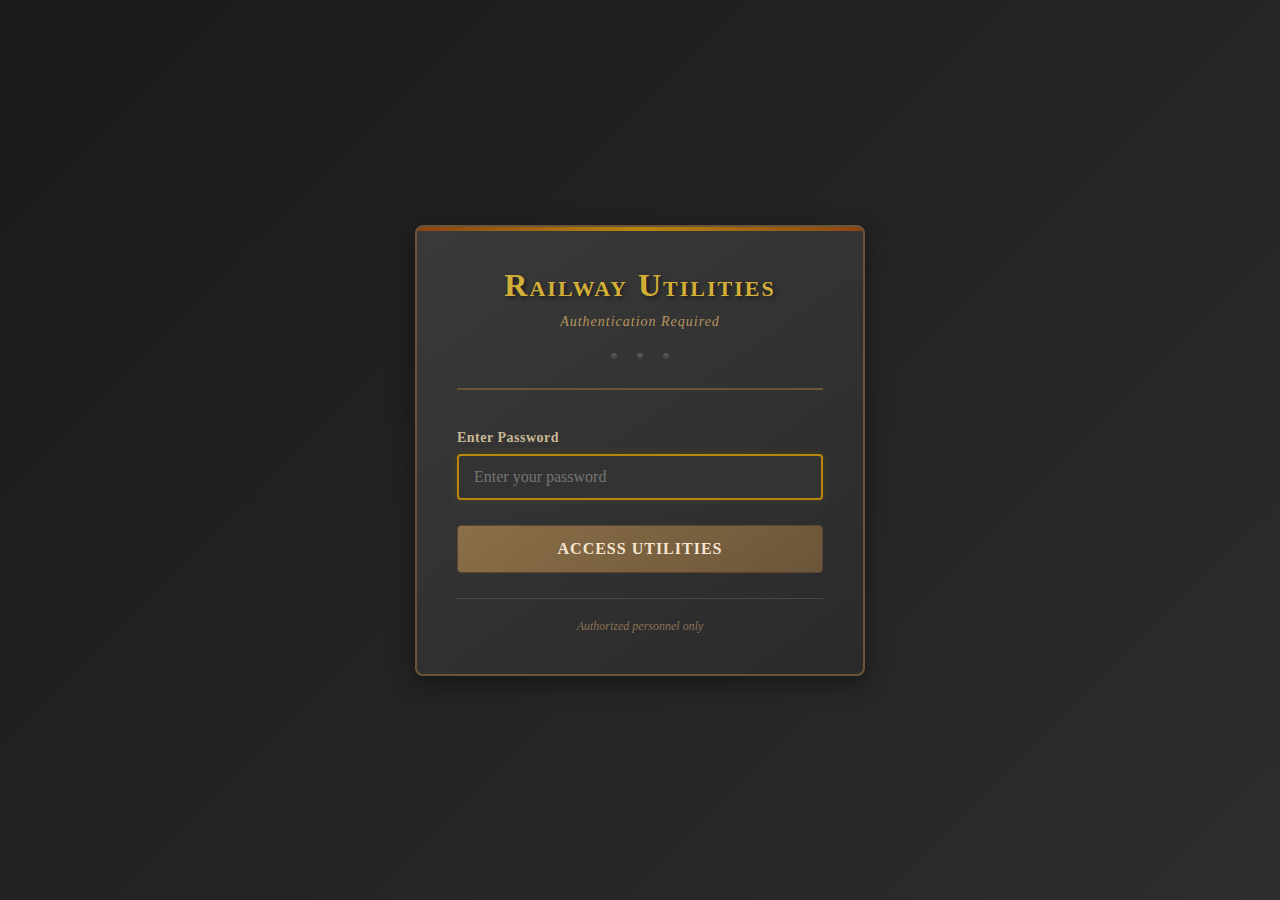
<file: index.html>
<!DOCTYPE html>
<html lang="en">
<head>
    <meta charset="UTF-8">
    <meta name="viewport" content="width=device-width, initial-scale=1.0">
    <title>Railway Engineering Utilities</title>
    <style>
        * {
            margin: 0;
            padding: 0;
            box-sizing: border-box;
        }

        body {
            font-family: 'Georgia', 'Times New Roman', serif;
            background: linear-gradient(135deg, #1a1a1a 0%, #2d2d2d 100%);
            min-height: 100vh;
            padding: 40px 20px;
            color: #e8d5b5;
        }

        .container {
            max-width: 900px;
            margin: 0 auto;
        }

        header {
            text-align: center;
            margin-bottom: 60px;
            padding-bottom: 30px;
            border-bottom: 3px solid #8b6f47;
            position: relative;
        }

        header::after {
            content: '';
            position: absolute;
            bottom: -6px;
            left: 50%;
            transform: translateX(-50%);
            width: 200px;
            height: 3px;
            background: #b8860b;
        }

        h1 {
            font-size: 48px;
            font-weight: bold;
            color: #d4af37;
            text-shadow: 2px 2px 4px rgba(0, 0, 0, 0.5);
            margin-bottom: 15px;
            letter-spacing: 2px;
            font-variant: small-caps;
        }

        .subtitle {
            font-size: 18px;
            color: #b8945f;
            font-style: italic;
            letter-spacing: 1px;
        }

        .utilities-grid {
            display: grid;
            grid-template-columns: repeat(auto-fit, minmax(300px, 1fr));
            gap: 30px;
            margin-top: 40px;
        }

        .utility-card {
            background: linear-gradient(145deg, #3a3a3a 0%, #2a2a2a 100%);
            border: 2px solid #6b5539;
            border-radius: 8px;
            padding: 30px;
            transition: all 0.3s ease;
            position: relative;
            overflow: hidden;
            box-shadow: 0 4px 15px rgba(0, 0, 0, 0.4);
        }

        .utility-card::before {
            content: '';
            position: absolute;
            top: 0;
            left: 0;
            width: 100%;
            height: 4px;
            background: linear-gradient(90deg, #8b4513 0%, #b8860b 50%, #8b4513 100%);
        }

        .utility-card:hover {
            transform: translateY(-5px);
            box-shadow: 0 8px 25px rgba(180, 134, 11, 0.3);
            border-color: #b8860b;
        }

        .utility-icon {
            font-size: 48px;
            margin-bottom: 20px;
            text-align: center;
            color: #cd853f;
        }

        .utility-title {
            font-size: 24px;
            color: #d4af37;
            margin-bottom: 15px;
            font-weight: bold;
            text-align: center;
            letter-spacing: 1px;
        }

        .utility-description {
            color: #c9b896;
            line-height: 1.6;
            margin-bottom: 25px;
            text-align: center;
            font-size: 15px;
        }

        .utility-link {
            display: block;
            text-align: center;
            padding: 12px 30px;
            background: linear-gradient(145deg, #8b6f47 0%, #6b5539 100%);
            color: #f5e6d3;
            text-decoration: none;
            border-radius: 4px;
            font-weight: bold;
            letter-spacing: 1px;
            border: 1px solid #5a4632;
            transition: all 0.3s ease;
            font-size: 14px;
            text-transform: uppercase;
        }

        .utility-link:hover {
            background: linear-gradient(145deg, #b8860b 0%, #8b6f47 100%);
            box-shadow: 0 4px 12px rgba(184, 134, 11, 0.4);
            transform: scale(1.05);
        }

        .coming-soon {
            opacity: 0.6;
            pointer-events: none;
        }

        .coming-soon .utility-link {
            background: linear-gradient(145deg, #4a4a4a 0%, #3a3a3a 100%);
            color: #888;
            cursor: not-allowed;
        }

        .badge {
            display: inline-block;
            padding: 4px 12px;
            background: #8b4513;
            color: #f5e6d3;
            border-radius: 3px;
            font-size: 11px;
            font-weight: bold;
            margin-top: 10px;
            letter-spacing: 0.5px;
            text-transform: uppercase;
        }

        .badge.coming {
            background: #555;
        }

        footer {
            margin-top: 80px;
            padding-top: 30px;
            border-top: 2px solid #6b5539;
            text-align: center;
            color: #8b7355;
            font-size: 14px;
            font-style: italic;
        }

        .decorative-line {
            height: 2px;
            background: linear-gradient(90deg, transparent 0%, #8b6f47 50%, transparent 100%);
            margin: 40px 0;
        }

        /* Rivet effect decorations */
        .rivet {
            width: 8px;
            height: 8px;
            background: radial-gradient(circle, #5a5a5a 0%, #2a2a2a 100%);
            border-radius: 50%;
            display: inline-block;
            box-shadow: inset 0 1px 2px rgba(255, 255, 255, 0.2);
            margin: 0 15px;
        }

        .rivets-container {
            text-align: center;
            margin: 20px 0;
        }

        .logout-btn {
            position: absolute;
            top: 20px;
            right: 20px;
            padding: 8px 20px;
            background: linear-gradient(145deg, #8b4513 0%, #6b4423 100%);
            color: #f5e6d3;
            text-decoration: none;
            border: 1px solid #5a4632;
            border-radius: 4px;
            font-size: 13px;
            font-weight: bold;
            letter-spacing: 1px;
            cursor: pointer;
            transition: all 0.3s ease;
            text-transform: uppercase;
        }

        .logout-btn:hover {
            background: linear-gradient(145deg, #a0522d 0%, #8b4513 100%);
            box-shadow: 0 4px 12px rgba(139, 69, 19, 0.4);
        }

        @media (max-width: 768px) {
            h1 {
                font-size: 36px;
            }

            .utilities-grid {
                grid-template-columns: 1fr;
            }

            .logout-btn {
                position: static;
                display: block;
                width: 100%;
                margin-bottom: 20px;
                text-align: center;
            }
        }
    </style>
    <!-- Authentication Script - MUST be loaded first -->
    <script src="auth.js"></script>
</head>
<body>
    <div class="container">
        <button class="logout-btn" onclick="RailwayAuth.logout()">Logout</button>
        <header>
            <h1>Railway Engineering Utilities</h1>
            <p class="subtitle">Precision Tools for the Modern Engineer</p>
            <div class="rivets-container">
                <span class="rivet"></span>
                <span class="rivet"></span>
                <span class="rivet"></span>
                <span class="rivet"></span>
                <span class="rivet"></span>
            </div>
        </header>

        <div class="utilities-grid">
            <!-- PDF Stamper Utility -->
            <div class="utility-card">
                <div class="utility-icon">📋</div>
                <h2 class="utility-title">PDF Stamper</h2>
                <p class="utility-description">
                    Apply stamps and watermarks to your PDF documents with precision.
                    Control position, opacity, and scale with our visual editor.
                </p>
                <a href="pdf-stamper.html" class="utility-link">Launch Tool</a>
                <div style="text-align: center;">
                    <span class="badge">Available</span>
                </div>
            </div>

            <!-- Voltage Drop Calculator -->
            <div class="utility-card">
                <div class="utility-icon">⚡</div>
                <h2 class="utility-title">Voltage Drop Calculator</h2>
                <p class="utility-description">
                    Calculate voltage drop in electrical systems with iterative precision.
                    Essential for railway power distribution and signal circuits.
                </p>
                <a href="calc.html" class="utility-link">Launch Tool</a>
                <div style="text-align: center;">
                    <span class="badge">Available</span>
                </div>
            </div>

            <div class="utility-card">
                <div class="utility-icon">📄</div>
                <h2 class="utility-title">PDF to TIFF Converter</h2>
                <p class="utility-description">
                    Convert and clean scanned engineering drawings for CAD.
                    Apply despeckle filters and binarization with live preview.
                </p>
                <a href="pdf-converter.html" class="utility-link">Launch Tool</a>
                <div style="text-align: center;">
                    <span class="badge">&#9888;&#65039; Available - buggy!</span>
                </div>
            </div>

            <div class="utility-card">
                <div class="utility-icon">📅</div>
                <h2 class="utility-title">Week Number Calendar</h2>
                <p class="utility-description">
                    Track railway week and period numbers with precision.
                    Navigate through years with visual calendar showing weeks and periods.
                </p>
                <a href="week-number.html" class="utility-link">Launch Tool</a>
                <div style="text-align: center;">
                    <span class="badge">Available</span>
                </div>
            </div>

            <div class="utility-card">
                <div class="utility-icon">🚄</div>
                <h2 class="utility-title">UK Railway Calendar</h2>
                <p class="utility-description">
                    Network Rail week numbering with futuristic control-room interface.
                    Multi-resolution views, bank holidays, and 4-week period tracking.
                </p>
                <a href="railway-calendar.html" class="utility-link">Launch Tool</a>
                <div style="text-align: center;">
                    <span class="badge">Available</span>
                </div>
            </div>
        </div>

        <div class="decorative-line"></div>

        <footer>
            <p>Engineered with precision and care</p>
            <p style="margin-top: 10px; font-size: 12px;">Est. in the spirit of the great railway age</p>
        </footer>
    </div>
</body>
</html>
</file>
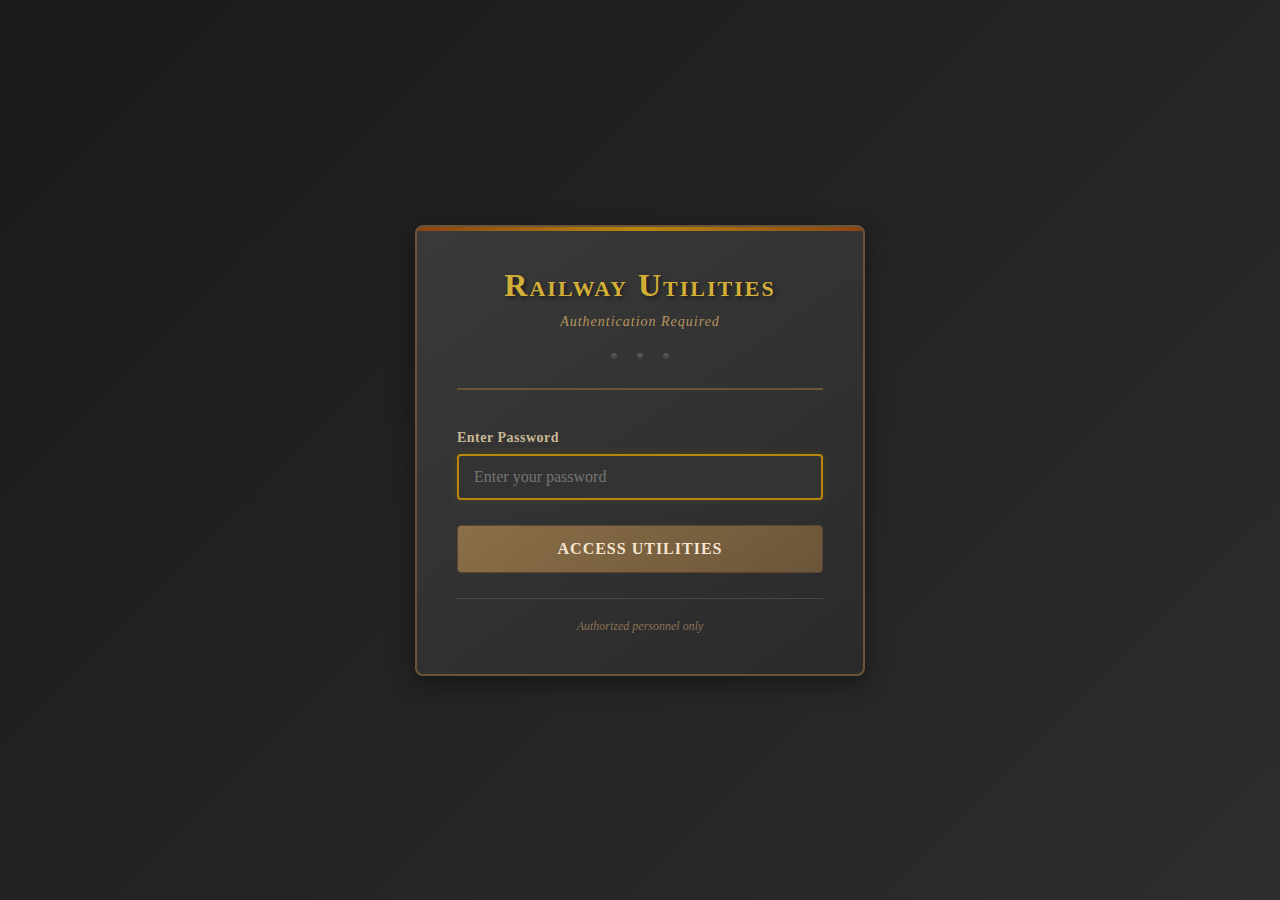
<file: calc.html>
<!DOCTYPE html>
<html lang="en">
<head>
    <meta charset="UTF-8">
    <meta name="viewport" content="width=device-width, initial-scale=1.0">
    <title>Voltage Drop Calculator - Railway Engineering Utilities</title>
    <style>
        * {
            margin: 0;
            padding: 0;
            box-sizing: border-box;
        }

        body {
            font-family: 'Georgia', 'Times New Roman', serif;
            background: linear-gradient(135deg, #1a1a1a 0%, #2d2d2d 100%);
            min-height: 100vh;
            padding: 40px 20px;
            color: #e8d5b5;
        }

        .container {
            max-width: 800px;
            margin: 0 auto;
            background: linear-gradient(145deg, #3a3a3a 0%, #2a2a2a 100%);
            border: 2px solid #6b5539;
            border-radius: 8px;
            padding: 40px;
            box-shadow: 0 4px 15px rgba(0, 0, 0, 0.4);
            position: relative;
        }

        .container::before {
            content: '';
            position: absolute;
            top: 0;
            left: 0;
            width: 100%;
            height: 4px;
            background: linear-gradient(90deg, #8b4513 0%, #b8860b 50%, #8b4513 100%);
        }

        h1 {
            font-size: 36px;
            font-weight: bold;
            color: #d4af37;
            text-shadow: 2px 2px 4px rgba(0, 0, 0, 0.5);
            margin-bottom: 30px;
            text-align: center;
            letter-spacing: 2px;
            font-variant: small-caps;
        }

        .back-link {
            display: inline-block;
            margin-bottom: 20px;
            color: #b8945f;
            text-decoration: none;
            font-size: 14px;
            transition: color 0.3s ease;
        }

        .back-link:hover {
            color: #d4af37;
        }

        .form-group {
            margin-bottom: 25px;
        }

        label {
            display: block;
            color: #d4af37;
            font-weight: bold;
            margin-bottom: 8px;
            font-size: 16px;
            letter-spacing: 0.5px;
        }

        input[type="number"],
        input[type="file"],
        select {
            width: 100%;
            padding: 12px 15px;
            background: #2a2a2a;
            border: 2px solid #6b5539;
            border-radius: 4px;
            color: #e8d5b5;
            font-size: 15px;
            font-family: 'Georgia', 'Times New Roman', serif;
            transition: border-color 0.3s ease;
        }

        input[type="number"]:focus,
        input[type="file"]:focus,
        select:focus {
            outline: none;
            border-color: #b8860b;
            box-shadow: 0 0 8px rgba(184, 134, 11, 0.3);
        }

        select {
            cursor: pointer;
        }

        select:disabled {
            opacity: 0.5;
            cursor: not-allowed;
        }

        input[type="file"] {
            padding: 10px;
            cursor: pointer;
        }

        input[type="file"]::file-selector-button {
            background: linear-gradient(145deg, #8b6f47 0%, #6b5539 100%);
            color: #f5e6d3;
            border: 1px solid #5a4632;
            padding: 8px 20px;
            border-radius: 4px;
            cursor: pointer;
            font-weight: bold;
            letter-spacing: 1px;
            transition: all 0.3s ease;
            margin-right: 10px;
        }

        input[type="file"]::file-selector-button:hover {
            background: linear-gradient(145deg, #b8860b 0%, #8b6f47 100%);
        }

        button {
            width: 100%;
            padding: 15px 30px;
            background: linear-gradient(145deg, #8b6f47 0%, #6b5539 100%);
            color: #f5e6d3;
            border: 1px solid #5a4632;
            border-radius: 4px;
            font-weight: bold;
            letter-spacing: 1px;
            font-size: 16px;
            cursor: pointer;
            transition: all 0.3s ease;
            text-transform: uppercase;
            font-family: 'Georgia', 'Times New Roman', serif;
        }

        button:hover {
            background: linear-gradient(145deg, #b8860b 0%, #8b6f47 100%);
            box-shadow: 0 4px 12px rgba(184, 134, 11, 0.4);
            transform: translateY(-2px);
        }

        button:disabled {
            opacity: 0.5;
            cursor: not-allowed;
            transform: none;
        }

        #results {
            margin-top: 30px;
            padding: 20px;
            background: #1a1a1a;
            border: 2px solid #8b6f47;
            border-radius: 4px;
            color: #d4af37;
            font-size: 16px;
            line-height: 1.8;
            display: none;
        }

        #results.active {
            display: block;
        }

        .info-text {
            color: #b8945f;
            font-size: 13px;
            margin-top: 8px;
            font-style: italic;
        }

        .error-text {
            color: #d4534f;
            font-size: 13px;
            margin-top: 8px;
            font-weight: bold;
        }

        .decorative-line {
            height: 2px;
            background: linear-gradient(90deg, transparent 0%, #8b6f47 50%, transparent 100%);
            margin: 30px 0;
        }

        .rivet {
            width: 8px;
            height: 8px;
            background: radial-gradient(circle, #5a5a5a 0%, #2a2a2a 100%);
            border-radius: 50%;
            display: inline-block;
            box-shadow: inset 0 1px 2px rgba(255, 255, 255, 0.2);
            margin: 0 15px;
        }

        .rivets-container {
            text-align: center;
            margin: 20px 0;
        }

        @media (max-width: 768px) {
            h1 {
                font-size: 28px;
            }

            .container {
                padding: 25px;
            }
        }
    </style>
    <!-- Authentication Script - MUST be loaded first -->
    <script src="auth.js"></script>
</head>
<body>
    <div class="container">
        <a href="index.html" class="back-link">← Back to Utilities</a>

        <h1>Voltage Drop Calculator</h1>

        <div class="rivets-container">
            <span class="rivet"></span>
            <span class="rivet"></span>
            <span class="rivet"></span>
        </div>

        <div class="form-group">
            <label for="csvFile">Upload Conductor Data (CSV):</label>
            <input type="file" id="csvFile" accept=".csv" onchange="loadConductorData(event)">
            <p class="info-text">CSV format: Conductor Size (mm²),Resistance (Ω/km)</p>
        </div>

        <div class="decorative-line"></div>

        <div class="form-group">
            <label for="conductor">Select Conductor:</label>
            <select id="conductor" disabled>
                <option value="">Please upload conductor data first</option>
            </select>
        </div>

        <div class="form-group">
            <label for="length">Cable Length (km):</label>
            <input type="number" id="length" value="0.1" step="0.01" min="0">
        </div>

        <div class="form-group">
            <label for="load">Power Load (VA):</label>
            <input type="number" id="load" value="825" step="1" min="0">
        </div>

        <div class="form-group">
            <label for="voltage">Supplied Voltage (V):</label>
            <input type="number" id="voltage" value="120" step="1" min="0">
        </div>

        <button onclick="calculateVoltageDropIterative()" id="calculateBtn" disabled>Calculate</button>

        <p id="results"></p>
    </div>

    <script>
        function loadConductorData(event) {
            const file = event.target.files[0];
            if (!file) return;

            const reader = new FileReader();
            reader.onload = function(e) {
                const text = e.target.result;
                const lines = text.split('\n');
                const conductorSelect = document.getElementById('conductor');
                const calculateBtn = document.getElementById('calculateBtn');

                // Clear existing options
                conductorSelect.innerHTML = '';

                let validEntries = 0;

                // Parse CSV (skip header row)
                for (let i = 1; i < lines.length; i++) {
                    const line = lines[i].trim();
                    if (!line) continue;

                    const parts = line.split(',');
                    if (parts.length >= 2) {
                        const size = parts[0].trim();
                        const resistance = parts[1].trim();

                        if (size && resistance && !isNaN(parseFloat(resistance))) {
                            const option = document.createElement('option');
                            option.value = resistance;
                            option.textContent = size;
                            conductorSelect.appendChild(option);
                            validEntries++;
                        }
                    }
                }

                if (validEntries > 0) {
                    conductorSelect.disabled = false;
                    calculateBtn.disabled = false;
                    document.getElementById('results').className = '';
                    document.getElementById('results').innerHTML = `<span style="color: #90EE90;">✓ Successfully loaded ${validEntries} conductor size(s)</span>`;
                    document.getElementById('results').className = 'active';
                } else {
                    conductorSelect.innerHTML = '<option value="">No valid data found in CSV</option>';
                    conductorSelect.disabled = true;
                    calculateBtn.disabled = true;
                }
            };

            reader.readAsText(file);
        }

        function calculateVoltageDropIterative() {
            const R_cable = parseFloat(document.getElementById("conductor").value);
            const L_cable = parseFloat(document.getElementById("length").value);
            const P_load = parseFloat(document.getElementById("load").value);
            const V_supplied = parseFloat(document.getElementById("voltage").value);

            // Validation
            if (isNaN(R_cable) || isNaN(L_cable) || isNaN(P_load) || isNaN(V_supplied)) {
                document.getElementById('results').className = 'active';
                document.getElementById('results').innerHTML = '<span class="error-text">Please fill in all fields with valid numbers</span>';
                return;
            }

            if (L_cable <= 0 || P_load <= 0 || V_supplied <= 0) {
                document.getElementById('results').className = 'active';
                document.getElementById('results').innerHTML = '<span class="error-text">Values must be greater than zero</span>';
                return;
            }

            let V_load = V_supplied; // Initial assumption: no voltage drop
            let tolerance = 0.01; // Voltage stability tolerance
            let error = 1;
            let iterations = 0;
            let I_load;

            while (error > tolerance) {
                iterations++;
                const R = R_cable * L_cable;
                const V_load_new = V_supplied - (P_load / V_load) * R;
                I_load = P_load / V_load;

                // Update error measure
                error = Math.abs(V_load_new - V_load);
                V_load = V_load_new; // Update load voltage for next iteration

                if (iterations > 100000) { // Prevent infinite loops
                    break;
                }
            }

            const voltageDropPercent = ((V_supplied - V_load) / V_supplied * 100).toFixed(2);

            document.getElementById('results').className = 'active';
            document.getElementById('results').innerHTML = `
                <strong>Calculation Results:</strong><br><br>
                Voltage at Load: <strong>${V_load.toFixed(2)} V</strong><br>
                Current Drawn: <strong>${I_load.toFixed(2)} A</strong><br>
                Voltage Drop: <strong>${(V_supplied - V_load).toFixed(2)} V (${voltageDropPercent}%)</strong><br>
                Iterations: <strong>${iterations}</strong>
            `;
        }
    </script>
</body>
</html>
</file>
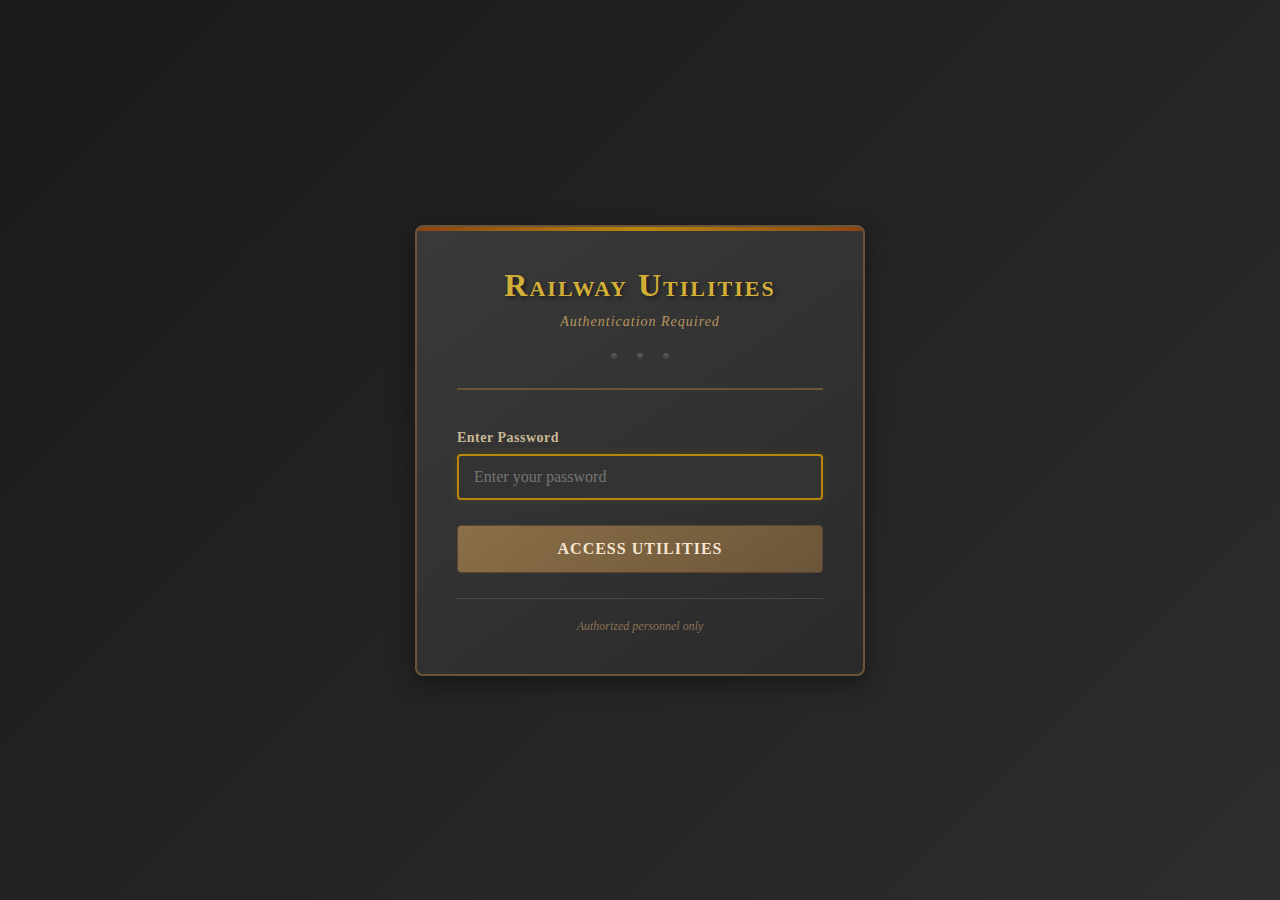
<file: login.html>
<!DOCTYPE html>
<html lang="en">
<head>
    <meta charset="UTF-8">
    <meta name="viewport" content="width=device-width, initial-scale=1.0">
    <title>Login - Railway Engineering Utilities</title>
    <style>
        * {
            margin: 0;
            padding: 0;
            box-sizing: border-box;
        }

        body {
            font-family: 'Georgia', 'Times New Roman', serif;
            background: linear-gradient(135deg, #1a1a1a 0%, #2d2d2d 100%);
            min-height: 100vh;
            display: flex;
            align-items: center;
            justify-content: center;
            padding: 20px;
            color: #e8d5b5;
        }

        .login-container {
            max-width: 450px;
            width: 100%;
            background: linear-gradient(145deg, #3a3a3a 0%, #2a2a2a 100%);
            border: 2px solid #6b5539;
            border-radius: 8px;
            padding: 40px;
            box-shadow: 0 8px 25px rgba(0, 0, 0, 0.4);
            position: relative;
            overflow: hidden;
        }

        .login-container::before {
            content: '';
            position: absolute;
            top: 0;
            left: 0;
            width: 100%;
            height: 4px;
            background: linear-gradient(90deg, #8b4513 0%, #b8860b 50%, #8b4513 100%);
        }

        .login-header {
            text-align: center;
            margin-bottom: 40px;
            padding-bottom: 25px;
            border-bottom: 2px solid #6b5539;
        }

        h1 {
            font-size: 32px;
            font-weight: bold;
            color: #d4af37;
            text-shadow: 2px 2px 4px rgba(0, 0, 0, 0.5);
            margin-bottom: 10px;
            letter-spacing: 2px;
            font-variant: small-caps;
        }

        .subtitle {
            font-size: 14px;
            color: #b8945f;
            font-style: italic;
            letter-spacing: 1px;
        }

        .rivets-container {
            text-align: center;
            margin: 15px 0 0 0;
        }

        .rivet {
            width: 6px;
            height: 6px;
            background: radial-gradient(circle, #5a5a5a 0%, #2a2a2a 100%);
            border-radius: 50%;
            display: inline-block;
            box-shadow: inset 0 1px 2px rgba(255, 255, 255, 0.2);
            margin: 0 8px;
        }

        .form-group {
            margin-bottom: 25px;
        }

        .form-group label {
            display: block;
            margin-bottom: 8px;
            font-size: 14px;
            color: #c9b896;
            font-weight: bold;
            letter-spacing: 0.5px;
        }

        .form-group input {
            width: 100%;
            padding: 12px 15px;
            background: #2a2a2a;
            border: 2px solid #6b5539;
            border-radius: 4px;
            color: #e8d5b5;
            font-size: 16px;
            font-family: 'Georgia', 'Times New Roman', serif;
            transition: all 0.3s ease;
        }

        .form-group input:focus {
            outline: none;
            border-color: #b8860b;
            background: #333;
            box-shadow: 0 0 10px rgba(184, 134, 11, 0.2);
        }

        .login-button {
            width: 100%;
            padding: 14px;
            background: linear-gradient(145deg, #8b6f47 0%, #6b5539 100%);
            color: #f5e6d3;
            border: 1px solid #5a4632;
            border-radius: 4px;
            font-size: 16px;
            font-weight: bold;
            letter-spacing: 1px;
            text-transform: uppercase;
            cursor: pointer;
            transition: all 0.3s ease;
            font-family: 'Georgia', 'Times New Roman', serif;
        }

        .login-button:hover {
            background: linear-gradient(145deg, #b8860b 0%, #8b6f47 100%);
            box-shadow: 0 4px 12px rgba(184, 134, 11, 0.4);
            transform: translateY(-2px);
        }

        .login-button:active {
            transform: translateY(0);
        }

        .error-message {
            background: rgba(139, 69, 19, 0.3);
            border: 1px solid #8b4513;
            color: #ffcccc;
            padding: 12px;
            border-radius: 4px;
            margin-bottom: 20px;
            font-size: 14px;
            text-align: center;
            display: none;
        }

        .error-message.show {
            display: block;
        }

        .info-text {
            text-align: center;
            font-size: 12px;
            color: #8b7355;
            font-style: italic;
            margin-top: 25px;
            padding-top: 20px;
            border-top: 1px solid #4a4a4a;
        }

        @media (max-width: 768px) {
            h1 {
                font-size: 28px;
            }

            .login-container {
                padding: 30px 25px;
            }
        }
    </style>
</head>
<body>
    <div class="login-container">
        <div class="login-header">
            <h1>Railway Utilities</h1>
            <p class="subtitle">Authentication Required</p>
            <div class="rivets-container">
                <span class="rivet"></span>
                <span class="rivet"></span>
                <span class="rivet"></span>
            </div>
        </div>

        <div class="error-message" id="errorMessage">
            Invalid password. Please try again.
        </div>

        <form id="loginForm">
            <div class="form-group">
                <label for="password">Enter Password</label>
                <input
                    type="password"
                    id="password"
                    name="password"
                    placeholder="Enter your password"
                    autocomplete="current-password"
                    required
                    autofocus
                >
            </div>

            <button type="submit" class="login-button">
                Access Utilities
            </button>
        </form>

        <p class="info-text">
            Authorized personnel only
        </p>
    </div>

    <script>
        /**
         * Railway Engineering Utilities - Authentication System
         *
         * This login page provides password-based authentication for the app suite.
         *
         * SECURITY NOTICE:
         * - This is CLIENT-SIDE authentication only
         * - Suitable for basic access control, NOT for protecting sensitive data
         * - Determined users can bypass by manipulating localStorage
         * - For production apps with sensitive data, use SERVER-SIDE authentication
         *
         * HOW IT WORKS:
         * 1. User enters password
         * 2. Password is hashed using SHA-256 (Web Crypto API)
         * 3. Hash is compared against pre-stored valid hashes
         * 4. If match: Create session in localStorage with 24-hour expiry
         * 5. Redirect to intended page (or index.html)
         * 6. Session checked by auth.js on protected pages
         *
         * TO CHANGE PASSWORD:
         * 1. Run in browser console: await hashPassword('your_new_password')
         * 2. Copy the hash output
         * 3. Add to validPasswords array below (line 277)
         * 4. Remove old hash if replacing default password
         *
         * See AUTH_README.md for detailed instructions
         */

        // ============================================================================
        // CONFIGURATION
        // ============================================================================

        const AUTH_CONFIG = {
            sessionKey: 'railwayAuthSession',    // localStorage key for session data
            sessionDuration: 24 * 60 * 60 * 1000 // 24 hours in milliseconds
        };

        // ============================================================================
        // PASSWORD HASHING
        // ============================================================================

        /**
         * Hash a password using SHA-256
         * Uses Web Crypto API for secure hashing
         *
         * @param {string} password - The plaintext password to hash
         * @returns {Promise<string>} - Hex string of the SHA-256 hash
         *
         * Example usage in browser console:
         *   await hashPassword('myPassword123')
         *   // Returns: '1a2b3c4d5e6f...' (64-character hex string)
         */
        async function hashPassword(password) {
            const encoder = new TextEncoder();
            const data = encoder.encode(password);
            const hashBuffer = await crypto.subtle.digest('SHA-256', data);
            const hashArray = Array.from(new Uint8Array(hashBuffer));
            const hashHex = hashArray.map(b => b.toString(16).padStart(2, '0')).join('');
            return hashHex;
        }

        // ============================================================================
        // SESSION MANAGEMENT
        // ============================================================================

        /**
         * Check if user already has a valid session
         * If yes, redirect them to the app (they don't need to login again)
         * If session expired or invalid, clean it up
         *
         * @returns {boolean} - true if valid session exists, false otherwise
         */
        function checkExistingSession() {
            const session = localStorage.getItem(AUTH_CONFIG.sessionKey);
            if (session) {
                try {
                    const sessionData = JSON.parse(session);
                    const now = new Date().getTime();

                    // Check if session is still valid (not expired)
                    if (sessionData.expiry && sessionData.expiry > now) {
                        // Valid session exists - redirect to app
                        // If they came from a specific page, redirect there
                        // Otherwise, default to index.html
                        const urlParams = new URLSearchParams(window.location.search);
                        const redirect = urlParams.get('redirect') || 'index.html';
                        window.location.href = redirect;
                        return true;
                    } else {
                        // Session expired - clean it up
                        localStorage.removeItem(AUTH_CONFIG.sessionKey);
                    }
                } catch (e) {
                    // Invalid session data - clean it up
                    localStorage.removeItem(AUTH_CONFIG.sessionKey);
                }
            }
            return false;
        }

        // ============================================================================
        // LOGIN FORM HANDLER
        // ============================================================================

        /**
         * Handle login form submission
         * Validates password and creates session if valid
         */
        document.getElementById('loginForm').addEventListener('submit', async function(e) {
            e.preventDefault(); // Prevent form submission

            const password = document.getElementById('password').value;
            const errorMessage = document.getElementById('errorMessage');

            // Hash the entered password using SHA-256
            const hashedPassword = await hashPassword(password);

            // ========================================================================
            // PASSWORD CONFIGURATION
            // ========================================================================
            // SECURITY: Only SHA-256 hashes are stored here, NOT plaintext passwords
            //
            // DEFAULT PASSWORD: railway123
            // DEFAULT HASH:     7b1f63a3393616b63dcef714d01d5664bce8c9293c0f11c88cc190ec76e8f5cb
            //
            // TO GENERATE NEW HASH:
            //   Method 1 (Browser console):
            //     await hashPassword('your_password')
            //
            //   Method 2 (Command line):
            //     echo -n "your_password" | sha256sum | cut -d' ' -f1
            //
            // MULTIPLE PASSWORDS:
            //   Add multiple hashes to support different users:
            //   const validPasswords = [
            //       'hash_for_admin',
            //       'hash_for_user1',
            //       'hash_for_user2'
            //   ];
            // ========================================================================

            const validPasswords = [
                '7b1f63a3393616b63dcef714d01d5664bce8c9293c0f11c88cc190ec76e8f5cb',// Default: railway123
                // Add more SHA-256 hashes below as needed (one per line)
                'f18eaaaaa9b606224ca319a979bfad5f5dc5d53498ba53978c9bcfb6b4986ff6',
                '5f15880dddacafd8a560b02305f7eb98138a138b7f58a413b975a40a438602f6',
            ];

            // Check if entered password hash matches any valid hash
            if (validPasswords.includes(hashedPassword)) {
                // ✅ Password is valid - Create session

                const sessionData = {
                    authenticated: true,                                        // Authentication flag
                    timestamp: new Date().getTime(),                           // Login timestamp
                    expiry: new Date().getTime() + AUTH_CONFIG.sessionDuration // Session expiry time
                };

                // Store session in localStorage (accessible across all tabs/windows)
                localStorage.setItem(AUTH_CONFIG.sessionKey, JSON.stringify(sessionData));

                // Redirect to the page they were trying to access
                // URL format: login.html?redirect=pdf-stamper.html
                const urlParams = new URLSearchParams(window.location.search);
                const redirect = urlParams.get('redirect') || 'index.html';
                window.location.href = redirect;

            } else {
                // ❌ Password is invalid - Show error

                errorMessage.classList.add('show');           // Display error message
                document.getElementById('password').value = ''; // Clear password field
                document.getElementById('password').focus();   // Focus back to input

                // Auto-hide error message after 3 seconds
                setTimeout(() => {
                    errorMessage.classList.remove('show');
                }, 3000);
            }
        });

        // ============================================================================
        // INITIALIZATION
        // ============================================================================

        // On page load: Check if user already has valid session
        // If yes, they'll be auto-redirected (no need to login again)
        checkExistingSession();
    </script>
</body>
</html>
</file>
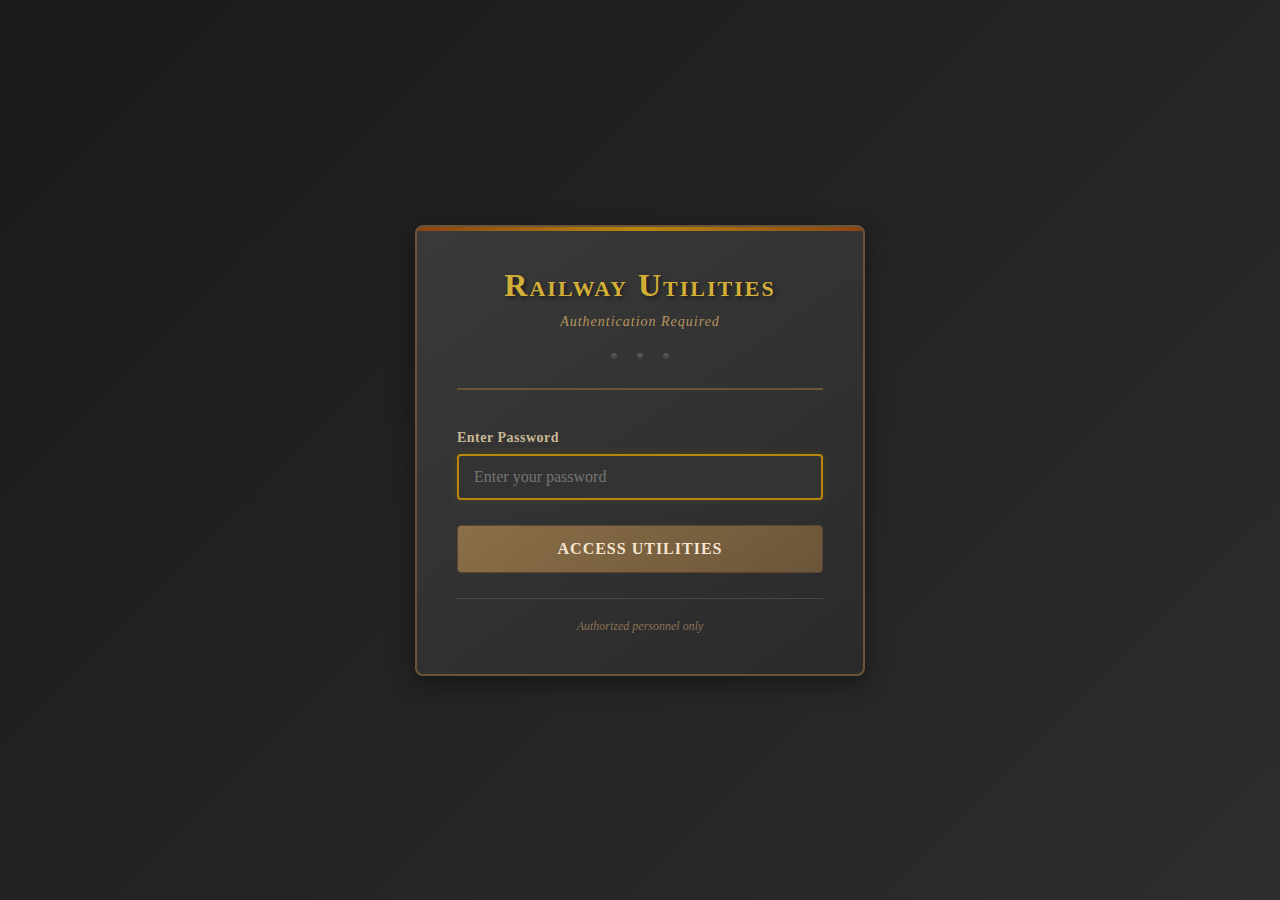
<file: railway-calendar-tests.html>
<!DOCTYPE html>
<html lang="en">
<head>
    <meta charset="UTF-8">
    <meta name="viewport" content="width=device-width, initial-scale=1.0">
    <title>Railway Calendar API - Unit Tests</title>
    <script src="auth.js"></script>
    <script src="railway-calendar-api.js"></script>
    <style>
        * {
            margin: 0;
            padding: 0;
            box-sizing: border-box;
        }

        :root {
            --neon-cyan: #00ffff;
            --neon-magenta: #ff00ff;
            --neon-green: #00ff00;
            --neon-red: #ff0000;
            --dark-bg: #0a0a0f;
            --dark-panel: #151520;
            --dark-card: #1a1a2e;
        }

        body {
            font-family: 'Courier New', monospace;
            background: linear-gradient(135deg, var(--dark-bg) 0%, #1a1a2e 100%);
            min-height: 100vh;
            color: #e0e0e0;
            padding: 20px;
        }

        .container {
            max-width: 1200px;
            margin: 0 auto;
        }

        .header {
            background: var(--dark-panel);
            border-radius: 15px;
            padding: 25px;
            margin-bottom: 25px;
            box-shadow: 0 8px 32px rgba(0, 0, 0, 0.4);
            border: 1px solid rgba(0, 255, 255, 0.2);
            position: relative;
        }

        .header::before {
            content: '';
            position: absolute;
            top: 0;
            left: 0;
            width: 100%;
            height: 3px;
            background: linear-gradient(90deg, var(--neon-cyan), var(--neon-magenta));
        }

        h1 {
            font-size: 2em;
            background: linear-gradient(135deg, var(--neon-cyan), var(--neon-magenta));
            -webkit-background-clip: text;
            -webkit-text-fill-color: transparent;
            background-clip: text;
            margin-bottom: 10px;
        }

        .back-link {
            display: inline-block;
            color: var(--neon-cyan);
            text-decoration: none;
            font-size: 14px;
            margin-bottom: 15px;
            transition: all 0.3s;
        }

        .back-link:hover {
            transform: translateX(-5px);
            text-shadow: 0 0 10px var(--neon-cyan);
        }

        .controls {
            background: var(--dark-panel);
            border-radius: 15px;
            padding: 20px;
            margin-bottom: 25px;
            box-shadow: 0 8px 32px rgba(0, 0, 0, 0.4);
            border: 1px solid rgba(255, 0, 255, 0.2);
            text-align: center;
        }

        .run-btn {
            background: linear-gradient(135deg, var(--neon-cyan), var(--neon-magenta));
            color: var(--dark-bg);
            border: none;
            padding: 15px 40px;
            border-radius: 8px;
            cursor: pointer;
            font-size: 16px;
            font-weight: bold;
            transition: all 0.3s;
            text-transform: uppercase;
            letter-spacing: 1px;
        }

        .run-btn:hover {
            box-shadow: 0 0 25px rgba(0, 255, 255, 0.5);
            transform: translateY(-2px);
        }

        .summary {
            background: var(--dark-panel);
            border-radius: 15px;
            padding: 20px;
            margin-bottom: 25px;
            box-shadow: 0 8px 32px rgba(0, 0, 0, 0.4);
            border: 1px solid rgba(255, 191, 0, 0.2);
        }

        .summary-grid {
            display: grid;
            grid-template-columns: repeat(auto-fit, minmax(150px, 1fr));
            gap: 15px;
        }

        .summary-item {
            background: var(--dark-card);
            border-radius: 10px;
            padding: 15px;
            text-align: center;
        }

        .summary-label {
            font-size: 0.85em;
            color: #a0a0a0;
            margin-bottom: 5px;
            text-transform: uppercase;
        }

        .summary-value {
            font-size: 2em;
            font-weight: bold;
        }

        .summary-value.pass {
            color: var(--neon-green);
            text-shadow: 0 0 10px var(--neon-green);
        }

        .summary-value.fail {
            color: var(--neon-red);
            text-shadow: 0 0 10px var(--neon-red);
        }

        .test-results {
            background: var(--dark-panel);
            border-radius: 15px;
            padding: 25px;
            box-shadow: 0 8px 32px rgba(0, 0, 0, 0.4);
            border: 1px solid rgba(0, 255, 255, 0.2);
        }

        .test-suite {
            margin-bottom: 30px;
        }

        .suite-title {
            font-size: 1.3em;
            color: var(--neon-cyan);
            margin-bottom: 15px;
            padding-bottom: 10px;
            border-bottom: 1px solid rgba(0, 255, 255, 0.2);
        }

        .test-case {
            background: var(--dark-card);
            border-radius: 8px;
            padding: 15px;
            margin-bottom: 10px;
            border-left: 4px solid transparent;
            transition: all 0.3s;
        }

        .test-case.pass {
            border-left-color: var(--neon-green);
        }

        .test-case.fail {
            border-left-color: var(--neon-red);
            background: rgba(255, 0, 0, 0.05);
        }

        .test-name {
            font-weight: bold;
            margin-bottom: 8px;
            display: flex;
            align-items: center;
            gap: 10px;
        }

        .test-status {
            font-size: 0.9em;
            padding: 3px 10px;
            border-radius: 4px;
            font-weight: bold;
        }

        .test-status.pass {
            background: rgba(0, 255, 0, 0.2);
            color: var(--neon-green);
        }

        .test-status.fail {
            background: rgba(255, 0, 0, 0.2);
            color: var(--neon-red);
        }

        .test-details {
            font-size: 0.9em;
            color: #a0a0a0;
            margin-top: 5px;
            font-family: 'Courier New', monospace;
        }

        .test-error {
            color: var(--neon-red);
            margin-top: 5px;
            padding: 10px;
            background: rgba(255, 0, 0, 0.1);
            border-radius: 5px;
            font-size: 0.85em;
        }

        .progress {
            width: 100%;
            height: 6px;
            background: var(--dark-card);
            border-radius: 3px;
            overflow: hidden;
            margin-bottom: 20px;
        }

        .progress-bar {
            height: 100%;
            background: linear-gradient(90deg, var(--neon-cyan), var(--neon-magenta));
            width: 0%;
            transition: width 0.3s;
            box-shadow: 0 0 10px var(--neon-cyan);
        }
    </style>
</head>
<body>
    <div class="container">
        <div class="header">
            <a href="railway-calendar.html" class="back-link">← Back to Calendar</a>
            <h1>Railway Calendar API - Unit Tests</h1>
            <p style="color: #a0a0a0; margin-top: 10px;">Comprehensive test suite for edge cases and validation</p>
        </div>

        <div class="controls">
            <button class="run-btn" onclick="runAllTests()">Run All Tests</button>
        </div>

        <div class="summary" id="summary" style="display: none;">
            <div class="progress">
                <div class="progress-bar" id="progressBar"></div>
            </div>
            <div class="summary-grid">
                <div class="summary-item">
                    <div class="summary-label">Total Tests</div>
                    <div class="summary-value" id="totalTests">0</div>
                </div>
                <div class="summary-item">
                    <div class="summary-label">Passed</div>
                    <div class="summary-value pass" id="passedTests">0</div>
                </div>
                <div class="summary-item">
                    <div class="summary-label">Failed</div>
                    <div class="summary-value fail" id="failedTests">0</div>
                </div>
                <div class="summary-item">
                    <div class="summary-label">Success Rate</div>
                    <div class="summary-value" id="successRate">0%</div>
                </div>
            </div>
        </div>

        <div class="test-results" id="testResults"></div>
    </div>

    <script>
        // Test Framework
        class TestSuite {
            constructor(name) {
                this.name = name;
                this.tests = [];
            }

            test(name, fn) {
                this.tests.push({ name, fn });
            }

            async run() {
                const results = [];
                for (const test of this.tests) {
                    try {
                        await test.fn();
                        results.push({
                            name: test.name,
                            passed: true,
                            details: null,
                            error: null
                        });
                    } catch (error) {
                        results.push({
                            name: test.name,
                            passed: false,
                            details: null,
                            error: error.message
                        });
                    }
                }
                return results;
            }
        }

        function assert(condition, message) {
            if (!condition) {
                throw new Error(message || 'Assertion failed');
            }
        }

        function assertEquals(actual, expected, message) {
            if (actual !== expected) {
                throw new Error(`${message || 'Assertion failed'}: expected ${expected}, got ${actual}`);
            }
        }

        function assertDateEquals(actual, expected, message) {
            const actualStr = actual.toISOString().split('T')[0];
            const expectedStr = expected.toISOString().split('T')[0];
            if (actualStr !== expectedStr) {
                throw new Error(`${message || 'Date assertion failed'}: expected ${expectedStr}, got ${actualStr}`);
            }
        }

        // Test Suites
        function createTestSuites() {
            const suites = [];

            // Test Suite 1: Railway Year Start/End
            const yearSuite = new TestSuite('Railway Year Boundaries');

            yearSuite.test('Railway year starts on April 1st', () => {
                const date = new Date(2024, 5, 15); // June 15, 2024
                const yearStart = RailwayCalendarAPI.getRailwayYearStart(date);
                assertDateEquals(yearStart, new Date(2024, 3, 1), 'Year should start April 1, 2024');
            });

            yearSuite.test('Railway year for date before April 1st', () => {
                const date = new Date(2024, 2, 15); // March 15, 2024
                const yearStart = RailwayCalendarAPI.getRailwayYearStart(date);
                assertDateEquals(yearStart, new Date(2023, 3, 1), 'Year should start April 1, 2023');
            });

            yearSuite.test('Railway year ends on March 31st', () => {
                const yearStart = new Date(2024, 3, 1);
                const yearEnd = RailwayCalendarAPI.getRailwayYearEnd(yearStart);
                assertDateEquals(yearEnd, new Date(2025, 2, 31), 'Year should end March 31, 2025');
            });

            suites.push(yearSuite);

            // Test Suite 2: Week 1 Calculation
            const week1Suite = new TestSuite('Week 1 Start Calculation');

            week1Suite.test('Week 1 when April 1st is Saturday', () => {
                // 2023: April 1 is Saturday
                const week1 = RailwayCalendarAPI.getWeek1Start(2023);
                assertDateEquals(week1, new Date(2023, 3, 1), 'Week 1 should start April 1');
                assertEquals(week1.getDay(), 6, 'Should be Saturday');
            });

            week1Suite.test('Week 1 when April 1st is Sunday', () => {
                // 2029: April 1 is Sunday
                const week1 = RailwayCalendarAPI.getWeek1Start(2029);
                assertEquals(week1.getDay(), 6, 'Should be Saturday');
                assert(week1 >= new Date(2029, 3, 1), 'Should be on or after April 1');
            });

            week1Suite.test('Week 1 when April 1st is Friday', () => {
                // 2022: April 1 is Friday
                const week1 = RailwayCalendarAPI.getWeek1Start(2022);
                assertDateEquals(week1, new Date(2022, 3, 2), 'Week 1 should start April 2 (Saturday)');
                assertEquals(week1.getDay(), 6, 'Should be Saturday');
            });

            week1Suite.test('Week 1 when April 1st is Monday', () => {
                // 2024: April 1 is Monday
                const week1 = RailwayCalendarAPI.getWeek1Start(2024);
                assertDateEquals(week1, new Date(2024, 3, 6), 'Week 1 should start April 6 (Saturday)');
                assertEquals(week1.getDay(), 6, 'Should be Saturday');
            });

            suites.push(week1Suite);

            // Test Suite 3: Week Number Calculation
            const weekNumSuite = new TestSuite('Week Number Calculation');

            weekNumSuite.test('First day of Week 1', () => {
                const date = new Date(2024, 3, 6); // April 6, 2024 (Saturday, Week 1)
                const info = RailwayCalendarAPI.getRailwayWeekInfo(date);
                assertEquals(info.week, 1, 'Should be week 1');
                assertEquals(info.railwayYear, 2024, 'Should be railway year 2024');
            });

            weekNumSuite.test('Last day of Week 1', () => {
                const date = new Date(2024, 3, 12); // April 12, 2024 (Friday)
                const info = RailwayCalendarAPI.getRailwayWeekInfo(date);
                assertEquals(info.week, 1, 'Should be week 1');
            });

            weekNumSuite.test('First day of Week 2', () => {
                const date = new Date(2024, 3, 13); // April 13, 2024 (Saturday)
                const info = RailwayCalendarAPI.getRailwayWeekInfo(date);
                assertEquals(info.week, 2, 'Should be week 2');
            });

            weekNumSuite.test('Mid-year week number', () => {
                const date = new Date(2024, 9, 5); // October 5, 2024
                const info = RailwayCalendarAPI.getRailwayWeekInfo(date);
                assert(info.week >= 20 && info.week <= 30, 'Should be in mid-range weeks');
                assertEquals(info.railwayYear, 2024, 'Should be railway year 2024');
            });

            weekNumSuite.test('End of railway year', () => {
                const date = new Date(2025, 2, 30); // March 30, 2025
                const info = RailwayCalendarAPI.getRailwayWeekInfo(date);
                assert(info.week >= 51, 'Should be in final weeks');
                assertEquals(info.railwayYear, 2024, 'Should still be railway year 2024');
            });

            suites.push(weekNumSuite);

            // Test Suite 4: Day of Week Calculation
            const dayOfWeekSuite = new TestSuite('Day of Week Calculation');

            dayOfWeekSuite.test('Saturday is day 0', () => {
                const date = new Date(2024, 3, 6); // April 6, 2024 (Saturday)
                const info = RailwayCalendarAPI.getRailwayWeekInfo(date);
                assertEquals(info.dayOfWeek, 0, 'Saturday should be day 0');
            });

            dayOfWeekSuite.test('Friday is day 6', () => {
                const date = new Date(2024, 3, 12); // April 12, 2024 (Friday)
                const info = RailwayCalendarAPI.getRailwayWeekInfo(date);
                assertEquals(info.dayOfWeek, 6, 'Friday should be day 6');
            });

            dayOfWeekSuite.test('Wednesday is day 4', () => {
                const date = new Date(2024, 3, 10); // April 10, 2024 (Wednesday)
                const info = RailwayCalendarAPI.getRailwayWeekInfo(date);
                assertEquals(info.dayOfWeek, 4, 'Wednesday should be day 4');
            });

            suites.push(dayOfWeekSuite);

            // Test Suite 5: Period Calculation
            const periodSuite = new TestSuite('Period Calculation');

            periodSuite.test('Week 1 is Period 1', () => {
                const date = new Date(2024, 3, 6);
                const info = RailwayCalendarAPI.getRailwayWeekInfo(date);
                assertEquals(info.period, 1, 'Week 1 should be Period 1');
            });

            periodSuite.test('Week 4 is Period 1', () => {
                const date = new Date(2024, 3, 27); // Week 4
                const info = RailwayCalendarAPI.getRailwayWeekInfo(date);
                assertEquals(info.period, 1, 'Week 4 should be Period 1');
            });

            periodSuite.test('Week 5 is Period 2', () => {
                const date = new Date(2024, 4, 4); // Week 5
                const info = RailwayCalendarAPI.getRailwayWeekInfo(date);
                assertEquals(info.period, 2, 'Week 5 should be Period 2');
            });

            periodSuite.test('Week 8 is Period 2', () => {
                const date = new Date(2024, 4, 25); // Week 8
                const info = RailwayCalendarAPI.getRailwayWeekInfo(date);
                assertEquals(info.period, 2, 'Week 8 should be Period 2');
            });

            periodSuite.test('Week 13 is Period 4', () => {
                const date = new Date(2024, 6, 6); // Week 13
                const info = RailwayCalendarAPI.getRailwayWeekInfo(date);
                assertEquals(info.period, 4, 'Week 13 should be Period 4');
            });

            suites.push(periodSuite);

            // Test Suite 6: 53-Week Years
            const week53Suite = new TestSuite('53-Week Year Handling');

            week53Suite.test('Identify years with 52 or 53 weeks', () => {
                const weeks2024 = RailwayCalendarAPI.getWeeksInRailwayYear(2024);
                assert(weeks2024 === 52 || weeks2024 === 53, 'Should have 52 or 53 weeks');
            });

            week53Suite.test('Week count is consistent', () => {
                const year = 2024;
                const totalWeeks = RailwayCalendarAPI.getWeeksInRailwayYear(year);
                const lastWeekEnd = RailwayCalendarAPI.getWeekStartEnd(year, totalWeeks).end;
                const nextYearStart = RailwayCalendarAPI.getRailwayYearStart(new Date(year + 1, 3, 1));

                assert(lastWeekEnd < nextYearStart, 'Last week should end before next railway year');
            });

            suites.push(week53Suite);

            // Test Suite 7: Week Start/End Dates
            const weekDatesSuite = new TestSuite('Week Start/End Dates');

            weekDatesSuite.test('Week starts on Saturday', () => {
                const dates = RailwayCalendarAPI.getWeekStartEnd(2024, 5);
                assertEquals(dates.start.getDay(), 6, 'Week should start on Saturday');
            });

            weekDatesSuite.test('Week ends on Friday', () => {
                const dates = RailwayCalendarAPI.getWeekStartEnd(2024, 5);
                assertEquals(dates.end.getDay(), 5, 'Week should end on Friday');
            });

            weekDatesSuite.test('Week is 7 days long', () => {
                const dates = RailwayCalendarAPI.getWeekStartEnd(2024, 5);
                const days = Math.round((dates.end - dates.start) / (1000 * 60 * 60 * 24));
                assertEquals(days, 6, 'Week span should be 6 days (inclusive of start and end)');
            });

            suites.push(weekDatesSuite);

            // Test Suite 8: Date to Railway Calendar Conversion
            const conversionSuite = new TestSuite('Date Conversion');

            conversionSuite.test('Convert date to railway calendar', () => {
                const date = new Date(2024, 6, 15); // July 15, 2024
                const railCal = RailwayCalendarAPI.dateToRailwayCalendar(date);

                assert(railCal.railwayYear === 2024, 'Should be railway year 2024');
                assert(railCal.week > 0, 'Should have valid week number');
                assert(railCal.period > 0, 'Should have valid period number');
                assert(railCal.dayOfWeek >= 0 && railCal.dayOfWeek <= 6, 'Day of week should be 0-6');
                assert(railCal.formattedString.length > 0, 'Should have formatted string');
            });

            suites.push(conversionSuite);

            // Test Suite 9: Bank Holidays
            const holidaySuite = new TestSuite('Bank Holiday Detection');

            holidaySuite.test('Detect Christmas Day 2024', () => {
                const date = new Date(2024, 11, 25);
                const holiday = RailwayCalendarAPI.getBankHoliday(date);
                assertEquals(holiday, 'Christmas Day', 'Should detect Christmas Day');
            });

            holidaySuite.test('Non-holiday returns null', () => {
                const date = new Date(2024, 6, 15); // Random day
                const holiday = RailwayCalendarAPI.getBankHoliday(date);
                assertEquals(holiday, null, 'Non-holiday should return null');
            });

            holidaySuite.test('Get all holidays in railway year', () => {
                const holidays = RailwayCalendarAPI.getBankHolidaysInRailwayYear(2024);
                assert(holidays.length > 0, 'Should have holidays');
                assert(holidays.every(h => h.date && h.name && h.railInfo), 'Each holiday should have required fields');
            });

            suites.push(holidaySuite);

            // Test Suite 10: Edge Cases
            const edgeSuite = new TestSuite('Edge Cases');

            edgeSuite.test('Handle leap year', () => {
                const date = new Date(2024, 1, 29); // Feb 29, 2024 (leap day)
                const info = RailwayCalendarAPI.getRailwayWeekInfo(date);
                assert(info.railwayYear === 2023, 'Feb 2024 is in railway year 2023');
                assert(info.week > 0, 'Should have valid week number');
            });

            edgeSuite.test('Handle year boundary', () => {
                const dec31 = new Date(2024, 11, 31);
                const jan1 = new Date(2025, 0, 1);

                const infoEnd = RailwayCalendarAPI.getRailwayWeekInfo(dec31);
                const infoStart = RailwayCalendarAPI.getRailwayWeekInfo(jan1);

                // Both should be in railway year 2024 (which ends March 31, 2025)
                assertEquals(infoEnd.railwayYear, 2024, 'Dec 31 should be in railway year 2024');
                assertEquals(infoStart.railwayYear, 2024, 'Jan 1 should be in railway year 2024');
            });

            edgeSuite.test('Handle dates in different centuries', () => {
                const date2000 = new Date(2000, 5, 15);
                const info2000 = RailwayCalendarAPI.getRailwayWeekInfo(date2000);
                assert(info2000.week > 0, 'Should handle year 2000');

                const date2050 = new Date(2050, 5, 15);
                const info2050 = RailwayCalendarAPI.getRailwayWeekInfo(date2050);
                assert(info2050.week > 0, 'Should handle year 2050');
            });

            suites.push(edgeSuite);

            return suites;
        }

        // Run all tests
        async function runAllTests() {
            const resultsDiv = document.getElementById('testResults');
            const summaryDiv = document.getElementById('summary');
            const progressBar = document.getElementById('progressBar');

            resultsDiv.innerHTML = '';
            summaryDiv.style.display = 'block';

            const suites = createTestSuites();
            let totalTests = 0;
            let passedTests = 0;
            let failedTests = 0;

            for (let i = 0; i < suites.length; i++) {
                const suite = suites[i];
                const results = await suite.run();

                // Update progress
                const progress = ((i + 1) / suites.length) * 100;
                progressBar.style.width = progress + '%';

                // Create suite element
                const suiteDiv = document.createElement('div');
                suiteDiv.className = 'test-suite';

                const suiteTitle = document.createElement('div');
                suiteTitle.className = 'suite-title';
                suiteTitle.textContent = suite.name;
                suiteDiv.appendChild(suiteTitle);

                // Add test results
                results.forEach(result => {
                    totalTests++;
                    if (result.passed) {
                        passedTests++;
                    } else {
                        failedTests++;
                    }

                    const testDiv = document.createElement('div');
                    testDiv.className = 'test-case ' + (result.passed ? 'pass' : 'fail');

                    const testName = document.createElement('div');
                    testName.className = 'test-name';

                    const status = document.createElement('span');
                    status.className = 'test-status ' + (result.passed ? 'pass' : 'fail');
                    status.textContent = result.passed ? 'PASS' : 'FAIL';

                    testName.appendChild(status);
                    testName.appendChild(document.createTextNode(result.name));
                    testDiv.appendChild(testName);

                    if (result.error) {
                        const errorDiv = document.createElement('div');
                        errorDiv.className = 'test-error';
                        errorDiv.textContent = result.error;
                        testDiv.appendChild(errorDiv);
                    }

                    suiteDiv.appendChild(testDiv);
                });

                resultsDiv.appendChild(suiteDiv);
            }

            // Update summary
            document.getElementById('totalTests').textContent = totalTests;
            document.getElementById('passedTests').textContent = passedTests;
            document.getElementById('failedTests').textContent = failedTests;

            const successRate = totalTests > 0 ? Math.round((passedTests / totalTests) * 100) : 0;
            const successRateElem = document.getElementById('successRate');
            successRateElem.textContent = successRate + '%';
            successRateElem.className = 'summary-value ' + (successRate === 100 ? 'pass' : 'fail');
        }
    </script>
</body>
</html>
</file>
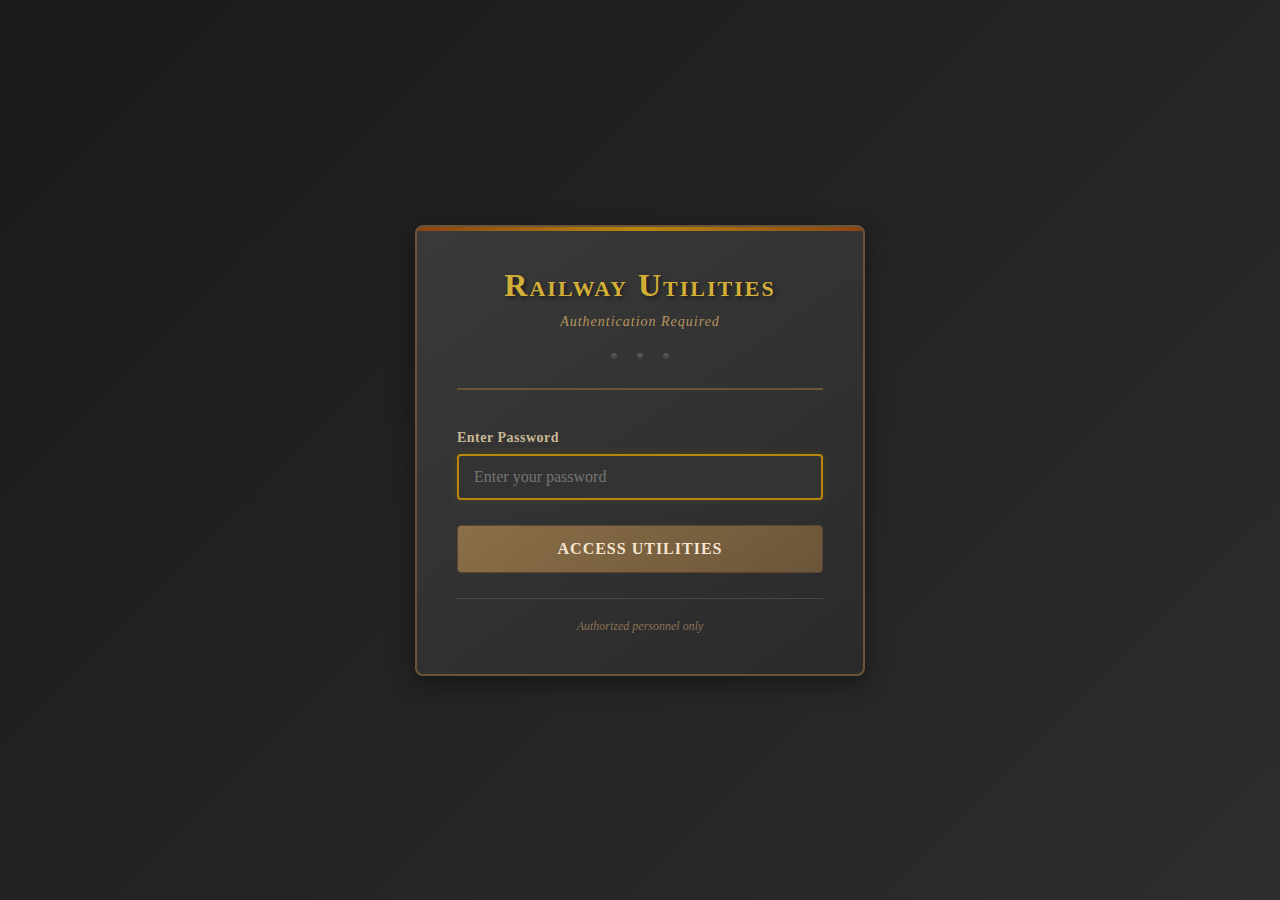
<file: railway-calendar.html>
<!DOCTYPE html>
<html lang="en">
<head>
    <meta charset="UTF-8">
    <meta name="viewport" content="width=device-width, initial-scale=1.0">
    <title>UK Railway Calendar Utility</title>
    <script src="auth.js"></script>
    <style>
        * {
            margin: 0;
            padding: 0;
            box-sizing: border-box;
        }

        :root {
            --neon-cyan: #00ffff;
            --neon-magenta: #ff00ff;
            --neon-amber: #ffbf00;
            --dark-bg: #0a0a0f;
            --dark-panel: #151520;
            --dark-card: #1a1a2e;
            --text-primary: #e0e0e0;
            --text-secondary: #a0a0a0;
        }

        body {
            font-family: 'Segoe UI', 'Roboto', 'Arial', sans-serif;
            background: linear-gradient(135deg, var(--dark-bg) 0%, #1a1a2e 100%);
            min-height: 100vh;
            color: var(--text-primary);
            padding: 20px;
            overflow-x: hidden;
        }

        /* Animated background grid */
        body::before {
            content: '';
            position: fixed;
            top: 0;
            left: 0;
            width: 100%;
            height: 100%;
            background-image:
                linear-gradient(rgba(0, 255, 255, 0.03) 1px, transparent 1px),
                linear-gradient(90deg, rgba(0, 255, 255, 0.03) 1px, transparent 1px);
            background-size: 50px 50px;
            pointer-events: none;
            z-index: 0;
        }

        .container {
            max-width: 1600px;
            margin: 0 auto;
            position: relative;
            z-index: 1;
        }

        /* Header */
        .header {
            background: var(--dark-panel);
            border-radius: 15px;
            padding: 25px 30px;
            margin-bottom: 25px;
            box-shadow: 0 8px 32px rgba(0, 0, 0, 0.4),
                        0 0 20px rgba(0, 255, 255, 0.1);
            border: 1px solid rgba(0, 255, 255, 0.2);
            position: relative;
            overflow: hidden;
        }

        .header::before {
            content: '';
            position: absolute;
            top: 0;
            left: 0;
            width: 100%;
            height: 3px;
            background: linear-gradient(90deg,
                var(--neon-cyan) 0%,
                var(--neon-magenta) 50%,
                var(--neon-amber) 100%);
            animation: shimmer 3s linear infinite;
        }

        @keyframes shimmer {
            0% { transform: translateX(-100%); }
            100% { transform: translateX(100%); }
        }

        .back-link {
            display: inline-block;
            color: var(--neon-cyan);
            text-decoration: none;
            font-size: 14px;
            margin-bottom: 15px;
            transition: all 0.3s;
            text-shadow: 0 0 10px var(--neon-cyan);
        }

        .back-link:hover {
            transform: translateX(-5px);
            text-shadow: 0 0 15px var(--neon-cyan);
        }

        h1 {
            font-size: 2.5em;
            background: linear-gradient(135deg, var(--neon-cyan), var(--neon-magenta));
            -webkit-background-clip: text;
            -webkit-text-fill-color: transparent;
            background-clip: text;
            margin-bottom: 8px;
            font-weight: 700;
            letter-spacing: 1px;
        }

        .subtitle {
            color: var(--text-secondary);
            font-size: 1em;
            letter-spacing: 0.5px;
        }

        /* Info Panel */
        .info-panel {
            background: var(--dark-panel);
            border-radius: 15px;
            padding: 25px;
            margin-bottom: 25px;
            box-shadow: 0 8px 32px rgba(0, 0, 0, 0.4);
            border: 1px solid rgba(255, 0, 255, 0.2);
        }

        .current-info {
            display: grid;
            grid-template-columns: repeat(auto-fit, minmax(180px, 1fr));
            gap: 15px;
            margin-bottom: 20px;
        }

        .info-card {
            background: var(--dark-card);
            border: 1px solid rgba(0, 255, 255, 0.3);
            border-radius: 12px;
            padding: 20px;
            text-align: center;
            box-shadow: 0 4px 15px rgba(0, 0, 0, 0.3),
                        inset 0 0 20px rgba(0, 255, 255, 0.05);
            transition: all 0.3s;
        }

        .info-card:hover {
            transform: translateY(-3px);
            box-shadow: 0 6px 25px rgba(0, 255, 255, 0.4),
                        inset 0 0 30px rgba(0, 255, 255, 0.1);
            border-color: var(--neon-cyan);
        }

        .info-label {
            font-size: 0.85em;
            color: var(--text-secondary);
            margin-bottom: 8px;
            text-transform: uppercase;
            letter-spacing: 1px;
        }

        .info-value {
            font-size: 2.2em;
            font-weight: bold;
            background: linear-gradient(135deg, var(--neon-cyan), var(--neon-magenta));
            -webkit-background-clip: text;
            -webkit-text-fill-color: transparent;
            background-clip: text;
        }

        .year-info {
            background: rgba(255, 191, 0, 0.1);
            border: 1px solid rgba(255, 191, 0, 0.3);
            border-radius: 10px;
            padding: 15px;
            text-align: center;
            color: var(--neon-amber);
            font-size: 0.95em;
            text-shadow: 0 0 10px rgba(255, 191, 0, 0.3);
        }

        /* View Mode Switcher */
        .view-controls {
            background: var(--dark-panel);
            border-radius: 15px;
            padding: 20px;
            margin-bottom: 25px;
            box-shadow: 0 8px 32px rgba(0, 0, 0, 0.4);
            border: 1px solid rgba(255, 191, 0, 0.2);
        }

        .resolution-switcher {
            display: flex;
            justify-content: center;
            gap: 0;
            background: var(--dark-card);
            border-radius: 12px;
            padding: 5px;
            margin-bottom: 20px;
            border: 1px solid rgba(0, 255, 255, 0.2);
        }

        .view-btn {
            flex: 1;
            padding: 12px 30px;
            background: transparent;
            border: none;
            color: var(--text-secondary);
            cursor: pointer;
            transition: all 0.3s;
            font-size: 15px;
            font-weight: 600;
            border-radius: 8px;
            text-transform: uppercase;
            letter-spacing: 1px;
        }

        .view-btn:hover {
            color: var(--neon-cyan);
            background: rgba(0, 255, 255, 0.1);
        }

        .view-btn.active {
            background: linear-gradient(135deg, var(--neon-cyan), var(--neon-magenta));
            color: var(--dark-bg);
            box-shadow: 0 0 20px rgba(0, 255, 255, 0.5);
        }

        /* Timeline Scrubber */
        .timeline-scrubber {
            display: flex;
            align-items: center;
            gap: 15px;
        }

        .timeline-label {
            color: var(--text-secondary);
            font-size: 0.9em;
            min-width: 60px;
        }

        .timeline-slider {
            flex: 1;
            height: 6px;
            background: var(--dark-card);
            border-radius: 3px;
            position: relative;
            cursor: pointer;
            border: 1px solid rgba(0, 255, 255, 0.2);
        }

        .timeline-track {
            height: 100%;
            background: linear-gradient(90deg, var(--neon-cyan), var(--neon-magenta));
            border-radius: 3px;
            transition: width 0.3s;
            box-shadow: 0 0 10px rgba(0, 255, 255, 0.5);
        }

        .timeline-thumb {
            position: absolute;
            top: 50%;
            transform: translate(-50%, -50%);
            width: 18px;
            height: 18px;
            background: var(--neon-cyan);
            border-radius: 50%;
            box-shadow: 0 0 15px var(--neon-cyan);
            transition: all 0.3s;
        }

        .timeline-thumb:hover {
            transform: translate(-50%, -50%) scale(1.3);
            box-shadow: 0 0 25px var(--neon-cyan);
        }

        /* Navigation */
        .navigation {
            display: flex;
            justify-content: space-between;
            align-items: center;
            margin-bottom: 20px;
            flex-wrap: wrap;
            gap: 15px;
        }

        .nav-buttons {
            display: flex;
            gap: 10px;
        }

        .nav-btn {
            background: var(--dark-card);
            color: var(--neon-cyan);
            border: 1px solid var(--neon-cyan);
            padding: 10px 20px;
            border-radius: 8px;
            cursor: pointer;
            font-size: 14px;
            font-weight: 600;
            transition: all 0.3s;
            text-transform: uppercase;
            letter-spacing: 0.5px;
        }

        .nav-btn:hover {
            background: var(--neon-cyan);
            color: var(--dark-bg);
            box-shadow: 0 0 20px var(--neon-cyan);
            transform: translateY(-2px);
        }

        .current-view-title {
            font-size: 1.8em;
            font-weight: bold;
            background: linear-gradient(135deg, var(--neon-cyan), var(--neon-magenta));
            -webkit-background-clip: text;
            -webkit-text-fill-color: transparent;
            background-clip: text;
        }

        /* Calendar Container */
        .calendar-container {
            background: var(--dark-panel);
            border-radius: 15px;
            padding: 25px;
            box-shadow: 0 8px 32px rgba(0, 0, 0, 0.4);
            border: 1px solid rgba(255, 0, 255, 0.2);
            min-height: 500px;
        }

        /* Week View */
        .week-view {
            display: none;
        }

        .week-view.active {
            display: block;
        }

        .rail-week-track {
            background: var(--dark-card);
            border-radius: 12px;
            padding: 30px;
            margin-top: 20px;
            border: 1px solid rgba(0, 255, 255, 0.2);
        }

        .track-timeline {
            position: relative;
            height: 80px;
            background: linear-gradient(90deg,
                rgba(0, 255, 255, 0.1) 0%,
                rgba(255, 0, 255, 0.1) 100%);
            border-radius: 8px;
            margin-bottom: 30px;
            overflow: hidden;
        }

        .track-rail {
            position: absolute;
            top: 50%;
            transform: translateY(-50%);
            width: 100%;
            height: 4px;
            background: linear-gradient(90deg, var(--neon-cyan), var(--neon-magenta));
            box-shadow: 0 0 10px var(--neon-cyan);
        }

        .week-days-grid {
            display: grid;
            grid-template-columns: repeat(7, 1fr);
            gap: 15px;
        }

        .week-day-card {
            background: var(--dark-card);
            border: 2px solid rgba(0, 255, 255, 0.2);
            border-radius: 12px;
            padding: 20px;
            text-align: center;
            transition: all 0.3s;
            cursor: pointer;
        }

        .week-day-card:hover {
            transform: translateY(-5px);
            border-color: var(--neon-cyan);
            box-shadow: 0 0 25px rgba(0, 255, 255, 0.4);
        }

        .week-day-card.today {
            border-color: var(--neon-magenta);
            background: rgba(255, 0, 255, 0.1);
            box-shadow: 0 0 20px rgba(255, 0, 255, 0.3);
        }

        .week-day-name {
            font-size: 0.9em;
            color: var(--text-secondary);
            margin-bottom: 8px;
            text-transform: uppercase;
            letter-spacing: 1px;
        }

        .week-day-date {
            font-size: 2em;
            font-weight: bold;
            color: var(--neon-cyan);
            margin-bottom: 8px;
        }

        .week-day-info {
            font-size: 0.85em;
            color: var(--text-secondary);
        }

        /* Month View */
        .month-view {
            display: none;
        }

        .month-view.active {
            display: block;
        }

        .month-calendar {
            display: grid;
            grid-template-columns: repeat(7, 1fr);
            gap: 10px;
            margin-top: 20px;
        }

        .month-day-header {
            text-align: center;
            font-weight: bold;
            padding: 12px;
            color: var(--neon-cyan);
            font-size: 0.95em;
            text-transform: uppercase;
            letter-spacing: 1px;
        }

        .month-day-cell {
            aspect-ratio: 1;
            background: var(--dark-card);
            border: 1px solid rgba(0, 255, 255, 0.2);
            border-radius: 10px;
            padding: 10px;
            display: flex;
            flex-direction: column;
            align-items: center;
            justify-content: center;
            transition: all 0.3s;
            cursor: pointer;
            position: relative;
        }

        .month-day-cell:hover {
            transform: scale(1.05);
            border-color: var(--neon-cyan);
            box-shadow: 0 0 20px rgba(0, 255, 255, 0.3);
            z-index: 10;
        }

        .month-day-cell.other-month {
            opacity: 0.3;
        }

        .month-day-cell.today {
            background: linear-gradient(135deg,
                rgba(0, 255, 255, 0.2),
                rgba(255, 0, 255, 0.2));
            border-color: var(--neon-magenta);
            box-shadow: 0 0 20px rgba(255, 0, 255, 0.4);
        }

        .month-day-cell.weekend {
            background: rgba(255, 191, 0, 0.05);
        }

        .month-day-cell.bank-holiday {
            background: rgba(255, 0, 255, 0.15);
            border-color: var(--neon-magenta);
        }

        .month-day-number {
            font-size: 1.3em;
            font-weight: 600;
            color: var(--text-primary);
            margin-bottom: 5px;
        }

        .month-day-info {
            font-size: 0.7em;
            text-align: center;
            line-height: 1.3;
        }

        .week-label {
            color: var(--neon-cyan);
            font-weight: bold;
        }

        .period-label {
            color: var(--neon-magenta);
            font-weight: bold;
        }

        .holiday-indicator {
            position: absolute;
            top: 5px;
            right: 5px;
            width: 8px;
            height: 8px;
            background: var(--neon-magenta);
            border-radius: 50%;
            box-shadow: 0 0 10px var(--neon-magenta);
        }

        /* Year View */
        .year-view {
            display: none;
        }

        .year-view.active {
            display: block;
        }

        .year-periods {
            display: grid;
            grid-template-columns: repeat(auto-fill, minmax(280px, 1fr));
            gap: 20px;
            margin-top: 20px;
        }

        .period-card {
            background: var(--dark-card);
            border: 1px solid rgba(255, 191, 0, 0.2);
            border-radius: 12px;
            padding: 20px;
            transition: all 0.3s;
        }

        .period-card:hover {
            transform: translateY(-5px);
            border-color: var(--neon-amber);
            box-shadow: 0 0 25px rgba(255, 191, 0, 0.3);
        }

        .period-header {
            font-size: 1.3em;
            font-weight: bold;
            color: var(--neon-amber);
            margin-bottom: 15px;
            text-align: center;
        }

        .period-weeks {
            display: grid;
            grid-template-columns: repeat(2, 1fr);
            gap: 8px;
        }

        .period-week {
            background: rgba(0, 255, 255, 0.05);
            border: 1px solid rgba(0, 255, 255, 0.2);
            border-radius: 6px;
            padding: 10px;
            text-align: center;
            font-size: 0.9em;
            transition: all 0.3s;
            cursor: pointer;
        }

        .period-week:hover {
            background: rgba(0, 255, 255, 0.15);
            border-color: var(--neon-cyan);
            box-shadow: 0 0 15px rgba(0, 255, 255, 0.3);
        }

        .period-week.current {
            background: rgba(255, 0, 255, 0.15);
            border-color: var(--neon-magenta);
            box-shadow: 0 0 15px rgba(255, 0, 255, 0.3);
        }

        /* Legend */
        .legend {
            display: flex;
            justify-content: center;
            gap: 25px;
            margin-top: 25px;
            flex-wrap: wrap;
        }

        .legend-item {
            display: flex;
            align-items: center;
            gap: 8px;
            font-size: 0.9em;
        }

        .legend-box {
            width: 20px;
            height: 20px;
            border-radius: 4px;
            border: 1px solid rgba(0, 255, 255, 0.3);
        }

        .legend-box.today {
            background: linear-gradient(135deg,
                rgba(0, 255, 255, 0.2),
                rgba(255, 0, 255, 0.2));
            border-color: var(--neon-magenta);
        }

        .legend-box.weekend {
            background: rgba(255, 191, 0, 0.05);
            border-color: rgba(255, 191, 0, 0.3);
        }

        .legend-box.holiday {
            background: rgba(255, 0, 255, 0.15);
            border-color: var(--neon-magenta);
        }

        /* Responsive Design */
        @media (max-width: 1200px) {
            .week-days-grid {
                grid-template-columns: repeat(4, 1fr);
            }
        }

        @media (max-width: 768px) {
            h1 {
                font-size: 1.8em;
            }

            .current-info {
                grid-template-columns: 1fr;
            }

            .resolution-switcher {
                flex-direction: column;
            }

            .view-btn {
                width: 100%;
            }

            .week-days-grid {
                grid-template-columns: 1fr;
            }

            .month-calendar {
                gap: 5px;
            }

            .month-day-header,
            .month-day-number {
                font-size: 0.85em;
            }

            .month-day-info {
                font-size: 0.6em;
            }

            .navigation {
                flex-direction: column;
                align-items: stretch;
            }

            .nav-buttons {
                justify-content: center;
            }

            .current-view-title {
                text-align: center;
                font-size: 1.4em;
            }

            .year-periods {
                grid-template-columns: 1fr;
            }
        }

        /* Loading Animation */
        .loading {
            display: none;
            text-align: center;
            padding: 50px;
            color: var(--neon-cyan);
            font-size: 1.2em;
        }

        .loading.active {
            display: block;
        }

        @keyframes pulse {
            0%, 100% { opacity: 1; }
            50% { opacity: 0.5; }
        }

        .loading::after {
            content: '...';
            animation: pulse 1.5s infinite;
        }
    </style>
</head>
<body>
    <div class="container">
        <!-- Header -->
        <div class="header">
            <a href="index.html" class="back-link">← Back to Home</a>
            <h1>UK Railway Calendar Utility</h1>
            <p class="subtitle">Network Rail Week Numbering • Railway Year Management • Control Centre Interface</p>
        </div>

        <!-- Current Info Panel -->
        <div class="info-panel">
            <div class="current-info">
                <div class="info-card">
                    <div class="info-label">Rail Week</div>
                    <div class="info-value" id="currentWeek">-</div>
                </div>
                <div class="info-card">
                    <div class="info-label">Day of Week</div>
                    <div class="info-value" id="currentDayOfWeek">-</div>
                </div>
                <div class="info-card">
                    <div class="info-label">Period</div>
                    <div class="info-value" id="currentPeriod">-</div>
                </div>
                <div class="info-card">
                    <div class="info-label">Railway Year</div>
                    <div class="info-value" id="railwayYear">-</div>
                </div>
            </div>
            <div id="yearInfo" class="year-info"></div>
        </div>

        <!-- View Controls -->
        <div class="view-controls">
            <div class="resolution-switcher">
                <button class="view-btn active" data-view="week" onclick="switchView('week')">Week</button>
                <button class="view-btn" data-view="month" onclick="switchView('month')">Month</button>
                <button class="view-btn" data-view="year" onclick="switchView('year')">Year</button>
            </div>
            <div class="timeline-scrubber">
                <div class="timeline-label">Navigate:</div>
                <div class="timeline-slider" id="timelineSlider">
                    <div class="timeline-track" id="timelineTrack"></div>
                    <div class="timeline-thumb" id="timelineThumb"></div>
                </div>
            </div>
        </div>

        <!-- Calendar Container -->
        <div class="calendar-container">
            <!-- Navigation -->
            <div class="navigation">
                <div class="nav-buttons">
                    <button class="nav-btn" onclick="navigatePrevious()">← Previous</button>
                    <button class="nav-btn" onclick="navigateToday()">Today</button>
                    <button class="nav-btn" onclick="navigateNext()">Next →</button>
                </div>
                <div class="current-view-title" id="viewTitle"></div>
            </div>

            <!-- Week View -->
            <div class="week-view active" id="weekView">
                <div class="rail-week-track">
                    <div class="track-timeline">
                        <div class="track-rail"></div>
                    </div>
                    <div class="week-days-grid" id="weekDaysGrid"></div>
                </div>
            </div>

            <!-- Month View -->
            <div class="month-view" id="monthView">
                <div class="month-calendar" id="monthCalendar"></div>
            </div>

            <!-- Year View -->
            <div class="year-view" id="yearView">
                <div class="year-periods" id="yearPeriods"></div>
            </div>

            <!-- Legend -->
            <div class="legend">
                <div class="legend-item">
                    <div class="legend-box today"></div>
                    <span>Today</span>
                </div>
                <div class="legend-item">
                    <div class="legend-box weekend"></div>
                    <span>Weekend</span>
                </div>
                <div class="legend-item">
                    <div class="legend-box holiday"></div>
                    <span>Bank Holiday</span>
                </div>
            </div>
        </div>
    </div>

    <!-- Railway Calendar API Module -->
    <script src="railway-calendar-api.js"></script>

    <!-- Main Application Script -->
    <script>
        // Application State
        let currentView = 'week';
        let currentDate = new Date();
        let currentWeekStart = null;
        let currentMonth = new Date().getMonth();
        let currentYear = new Date().getFullYear();
        let currentRailwayYear = null;

        // Initialize the application
        function init() {
            updateCurrentInfo();
            renderCurrentView();
            setupTimelineScrubber();
        }

        // Update current info panel
        function updateCurrentInfo() {
            const today = new Date();
            const railInfo = RailwayCalendarAPI.getRailwayWeekInfo(today);

            document.getElementById('currentWeek').textContent = railInfo.week;
            document.getElementById('currentDayOfWeek').textContent = railInfo.dayOfWeek + 1;
            document.getElementById('currentPeriod').textContent = railInfo.period;
            document.getElementById('railwayYear').textContent = railInfo.railwayYear;

            const yearStart = RailwayCalendarAPI.getRailwayYearStart(today);
            const yearEnd = RailwayCalendarAPI.getRailwayYearEnd(yearStart);
            const totalWeeks = RailwayCalendarAPI.getWeeksInRailwayYear(railInfo.railwayYear);

            document.getElementById('yearInfo').innerHTML =
                `Railway Year ${railInfo.railwayYear}: ` +
                `${formatDate(yearStart)} to ${formatDate(yearEnd)} • ` +
                `${totalWeeks} weeks • ` +
                `Week 1 starts ${formatDate(RailwayCalendarAPI.getWeekStartEnd(railInfo.railwayYear, 1).start)}`;
        }

        // Switch between views
        function switchView(view) {
            currentView = view;

            // Update buttons
            document.querySelectorAll('.view-btn').forEach(btn => {
                btn.classList.toggle('active', btn.dataset.view === view);
            });

            // Update views
            document.getElementById('weekView').classList.toggle('active', view === 'week');
            document.getElementById('monthView').classList.toggle('active', view === 'month');
            document.getElementById('yearView').classList.toggle('active', view === 'year');

            renderCurrentView();
        }

        // Render current view
        function renderCurrentView() {
            switch (currentView) {
                case 'week':
                    renderWeekView();
                    break;
                case 'month':
                    renderMonthView();
                    break;
                case 'year':
                    renderYearView();
                    break;
            }
        }

        // Render Week View
        function renderWeekView() {
            const date = currentWeekStart || new Date();
            const railInfo = RailwayCalendarAPI.getRailwayWeekInfo(date);
            const weekDates = RailwayCalendarAPI.getWeekStartEnd(railInfo.railwayYear, railInfo.week);

            document.getElementById('viewTitle').textContent =
                `Week ${railInfo.week}, ${railInfo.railwayYear}`;

            const grid = document.getElementById('weekDaysGrid');
            grid.innerHTML = '';

            const dayNames = ['Sat', 'Sun', 'Mon', 'Tue', 'Wed', 'Thu', 'Fri'];
            const today = new Date();
            today.setHours(0, 0, 0, 0);

            for (let i = 0; i < 7; i++) {
                const dayDate = new Date(weekDates.start);
                dayDate.setDate(dayDate.getDate() + i);

                const card = document.createElement('div');
                card.className = 'week-day-card';

                if (dayDate.getTime() === today.getTime()) {
                    card.classList.add('today');
                }

                const holiday = RailwayCalendarAPI.getBankHoliday(dayDate);
                const holidayHTML = holiday ?
                    `<div style="color: var(--neon-magenta); font-size: 0.75em; margin-top: 5px;">🎉 ${holiday}</div>` : '';

                card.innerHTML = `
                    <div class="week-day-name">${dayNames[i]}</div>
                    <div class="week-day-date">${dayDate.getDate()}</div>
                    <div class="week-day-info">
                        ${formatDate(dayDate)}
                        ${holidayHTML}
                    </div>
                `;

                grid.appendChild(card);
            }
        }

        // Render Month View
        function renderMonthView() {
            const monthNames = ['January', 'February', 'March', 'April', 'May', 'June',
                              'July', 'August', 'September', 'October', 'November', 'December'];

            document.getElementById('viewTitle').textContent =
                `${monthNames[currentMonth]} ${currentYear}`;

            const calendar = document.getElementById('monthCalendar');
            calendar.innerHTML = '';

            // Day headers
            const dayNames = ['Sat', 'Sun', 'Mon', 'Tue', 'Wed', 'Thu', 'Fri'];
            dayNames.forEach(day => {
                const header = document.createElement('div');
                header.className = 'month-day-header';
                header.textContent = day;
                calendar.appendChild(header);
            });

            // Calculate first day and days in month
            const firstDay = new Date(currentYear, currentMonth, 1);
            const lastDay = new Date(currentYear, currentMonth + 1, 0);
            const daysInMonth = lastDay.getDate();

            // Adjust to start on Saturday
            let startDay = firstDay.getDay();
            startDay = (startDay + 1) % 7; // Convert so Saturday = 0

            const today = new Date();
            today.setHours(0, 0, 0, 0);

            // Add empty cells for previous month
            for (let i = 0; i < startDay; i++) {
                const emptyCell = document.createElement('div');
                emptyCell.className = 'month-day-cell other-month';
                const prevDate = new Date(currentYear, currentMonth, 1 - (startDay - i));
                emptyCell.innerHTML = `<div class="month-day-number">${prevDate.getDate()}</div>`;
                calendar.appendChild(emptyCell);
            }

            // Add days of month
            for (let day = 1; day <= daysInMonth; day++) {
                const date = new Date(currentYear, currentMonth, day);
                const cell = document.createElement('div');
                cell.className = 'month-day-cell';

                const dayOfWeek = date.getDay();
                if (dayOfWeek === 0 || dayOfWeek === 6) {
                    cell.classList.add('weekend');
                }

                if (date.getTime() === today.getTime()) {
                    cell.classList.add('today');
                }

                const railInfo = RailwayCalendarAPI.getRailwayWeekInfo(date);
                const holiday = RailwayCalendarAPI.getBankHoliday(date);

                if (holiday) {
                    cell.classList.add('bank-holiday');
                    const indicator = document.createElement('div');
                    indicator.className = 'holiday-indicator';
                    indicator.title = holiday;
                    cell.appendChild(indicator);
                }

                cell.innerHTML += `
                    <div class="month-day-number">${day}</div>
                    <div class="month-day-info">
                        <div class="week-label">W${railInfo.week}</div>
                        <div class="period-label">P${railInfo.period}</div>
                    </div>
                `;

                calendar.appendChild(cell);
            }

            // Add remaining cells
            const totalCells = calendar.children.length - 7;
            const remainingCells = (7 - (totalCells % 7)) % 7;

            for (let i = 1; i <= remainingCells; i++) {
                const emptyCell = document.createElement('div');
                emptyCell.className = 'month-day-cell other-month';
                emptyCell.innerHTML = `<div class="month-day-number">${i}</div>`;
                calendar.appendChild(emptyCell);
            }
        }

        // Render Year View
        function renderYearView() {
            const railYear = currentRailwayYear || RailwayCalendarAPI.getRailwayWeekInfo(new Date()).railwayYear;
            const totalWeeks = RailwayCalendarAPI.getWeeksInRailwayYear(railYear);
            const totalPeriods = Math.ceil(totalWeeks / 4);

            document.getElementById('viewTitle').textContent = `Railway Year ${railYear}`;

            const container = document.getElementById('yearPeriods');
            container.innerHTML = '';

            const today = new Date();
            const currentRailInfo = RailwayCalendarAPI.getRailwayWeekInfo(today);

            for (let period = 1; period <= totalPeriods; period++) {
                const card = document.createElement('div');
                card.className = 'period-card';

                const startWeek = (period - 1) * 4 + 1;
                const endWeek = Math.min(period * 4, totalWeeks);

                const periodStart = RailwayCalendarAPI.getWeekStartEnd(railYear, startWeek).start;
                const periodEnd = RailwayCalendarAPI.getWeekStartEnd(railYear, endWeek).end;

                card.innerHTML = `
                    <div class="period-header">Period ${period}</div>
                    <div style="text-align: center; color: var(--text-secondary); font-size: 0.85em; margin-bottom: 15px;">
                        ${formatDate(periodStart)} - ${formatDate(periodEnd)}
                    </div>
                    <div class="period-weeks" id="period-${period}"></div>
                `;

                container.appendChild(card);

                const weeksContainer = document.getElementById(`period-${period}`);
                for (let week = startWeek; week <= endWeek; week++) {
                    const weekDiv = document.createElement('div');
                    weekDiv.className = 'period-week';

                    if (railYear === currentRailInfo.railwayYear && week === currentRailInfo.week) {
                        weekDiv.classList.add('current');
                    }

                    const weekDates = RailwayCalendarAPI.getWeekStartEnd(railYear, week);
                    weekDiv.innerHTML = `
                        <div style="font-weight: bold; margin-bottom: 5px;">Week ${week}</div>
                        <div style="font-size: 0.8em; color: var(--text-secondary);">
                            ${formatDateShort(weekDates.start)} - ${formatDateShort(weekDates.end)}
                        </div>
                    `;

                    weekDiv.onclick = () => {
                        currentWeekStart = weekDates.start;
                        switchView('week');
                    };

                    weeksContainer.appendChild(weekDiv);
                }
            }
        }

        // Navigation functions
        function navigatePrevious() {
            switch (currentView) {
                case 'week':
                    const date = currentWeekStart || new Date();
                    const prevWeek = new Date(date);
                    prevWeek.setDate(prevWeek.getDate() - 7);
                    currentWeekStart = prevWeek;
                    renderWeekView();
                    break;
                case 'month':
                    currentMonth--;
                    if (currentMonth < 0) {
                        currentMonth = 11;
                        currentYear--;
                    }
                    renderMonthView();
                    break;
                case 'year':
                    const railYear = currentRailwayYear ||
                        RailwayCalendarAPI.getRailwayWeekInfo(new Date()).railwayYear;
                    currentRailwayYear = railYear - 1;
                    renderYearView();
                    break;
            }
        }

        function navigateNext() {
            switch (currentView) {
                case 'week':
                    const date = currentWeekStart || new Date();
                    const nextWeek = new Date(date);
                    nextWeek.setDate(nextWeek.getDate() + 7);
                    currentWeekStart = nextWeek;
                    renderWeekView();
                    break;
                case 'month':
                    currentMonth++;
                    if (currentMonth > 11) {
                        currentMonth = 0;
                        currentYear++;
                    }
                    renderMonthView();
                    break;
                case 'year':
                    const railYear = currentRailwayYear ||
                        RailwayCalendarAPI.getRailwayWeekInfo(new Date()).railwayYear;
                    currentRailwayYear = railYear + 1;
                    renderYearView();
                    break;
            }
        }

        function navigateToday() {
            currentDate = new Date();
            currentWeekStart = null;
            currentMonth = currentDate.getMonth();
            currentYear = currentDate.getFullYear();
            currentRailwayYear = null;
            renderCurrentView();
        }

        // Timeline Scrubber Setup
        function setupTimelineScrubber() {
            const slider = document.getElementById('timelineSlider');
            const thumb = document.getElementById('timelineThumb');
            let isDragging = false;

            slider.addEventListener('mousedown', startDrag);
            document.addEventListener('mousemove', drag);
            document.addEventListener('mouseup', stopDrag);

            slider.addEventListener('touchstart', startDrag);
            document.addEventListener('touchmove', drag);
            document.addEventListener('touchend', stopDrag);

            function startDrag(e) {
                isDragging = true;
                updatePosition(e);
            }

            function drag(e) {
                if (!isDragging) return;
                updatePosition(e);
            }

            function stopDrag() {
                isDragging = false;
            }

            function updatePosition(e) {
                const rect = slider.getBoundingClientRect();
                const x = (e.clientX || e.touches[0].clientX) - rect.left;
                const percent = Math.max(0, Math.min(100, (x / rect.width) * 100));

                thumb.style.left = percent + '%';
                document.getElementById('timelineTrack').style.width = percent + '%';

                // Update view based on position
                if (currentView === 'week') {
                    const weekOffset = Math.floor((percent / 100) * 52) - 26;
                    const newDate = new Date();
                    newDate.setDate(newDate.getDate() + (weekOffset * 7));
                    currentWeekStart = newDate;
                    renderWeekView();
                } else if (currentView === 'month') {
                    const monthOffset = Math.floor((percent / 100) * 24) - 12;
                    const newDate = new Date();
                    newDate.setMonth(newDate.getMonth() + monthOffset);
                    currentMonth = newDate.getMonth();
                    currentYear = newDate.getFullYear();
                    renderMonthView();
                } else if (currentView === 'year') {
                    const yearOffset = Math.floor((percent / 100) * 10) - 5;
                    const today = new Date();
                    const railInfo = RailwayCalendarAPI.getRailwayWeekInfo(today);
                    currentRailwayYear = railInfo.railwayYear + yearOffset;
                    renderYearView();
                }
            }
        }

        // Utility functions
        function formatDate(date) {
            const options = { year: 'numeric', month: 'short', day: 'numeric' };
            return date.toLocaleDateString('en-GB', options);
        }

        function formatDateShort(date) {
            const options = { month: 'short', day: 'numeric' };
            return date.toLocaleDateString('en-GB', options);
        }

        // Initialize on load
        init();
    </script>
</body>
</html>
</file>
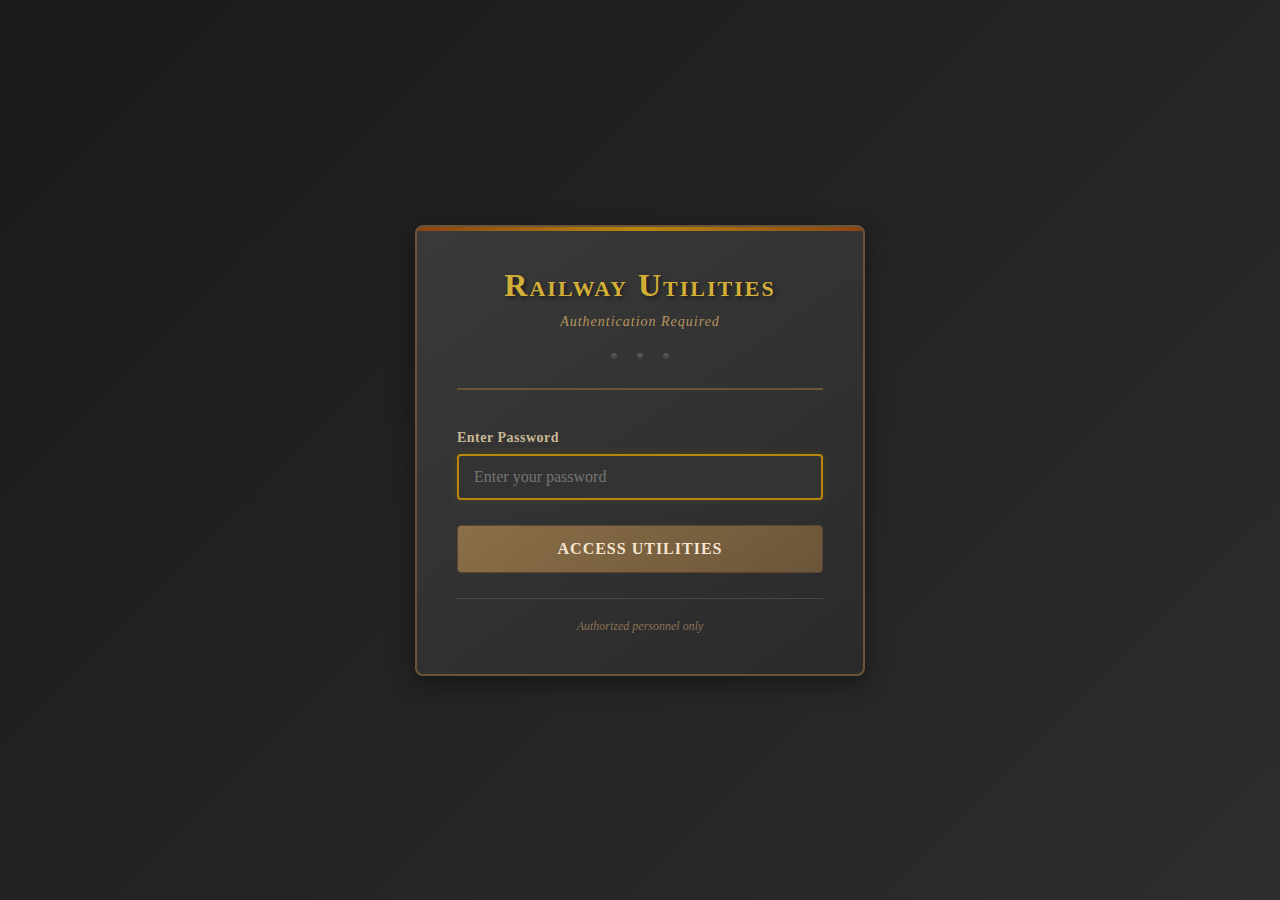
<file: week-number.html>
<!DOCTYPE html>
<html lang="en">
<head>
    <meta charset="UTF-8">
    <meta name="viewport" content="width=device-width, initial-scale=1.0">
    <title>Railway Week Number Calendar</title>
    <script src="auth.js"></script>
    <style>
        * {
            margin: 0;
            padding: 0;
            box-sizing: border-box;
        }

        body {
            font-family: 'Segoe UI', Tahoma, Geneva, Verdana, sans-serif;
            background: linear-gradient(135deg, #667eea 0%, #764ba2 100%);
            min-height: 100vh;
            padding: 20px;
            color: #333;
        }

        .container {
            max-width: 1400px;
            margin: 0 auto;
        }

        .header {
            background: rgba(255, 255, 255, 0.95);
            backdrop-filter: blur(10px);
            border-radius: 20px;
            padding: 30px;
            margin-bottom: 30px;
            box-shadow: 0 20px 60px rgba(0, 0, 0, 0.3);
        }

        .back-link {
            display: inline-block;
            color: #667eea;
            text-decoration: none;
            font-size: 16px;
            margin-bottom: 15px;
            transition: transform 0.2s;
        }

        .back-link:hover {
            transform: translateX(-5px);
        }

        h1 {
            font-size: 2.5em;
            background: linear-gradient(135deg, #667eea 0%, #764ba2 100%);
            -webkit-background-clip: text;
            -webkit-text-fill-color: transparent;
            background-clip: text;
            margin-bottom: 10px;
        }

        .subtitle {
            color: #666;
            font-size: 1.1em;
        }

        .info-panel {
            background: rgba(255, 255, 255, 0.95);
            backdrop-filter: blur(10px);
            border-radius: 20px;
            padding: 25px;
            margin-bottom: 30px;
            box-shadow: 0 20px 60px rgba(0, 0, 0, 0.3);
        }

        .current-info {
            display: grid;
            grid-template-columns: repeat(auto-fit, minmax(200px, 1fr));
            gap: 20px;
            margin-bottom: 20px;
        }

        .info-card {
            background: linear-gradient(135deg, #667eea 0%, #764ba2 100%);
            color: white;
            padding: 20px;
            border-radius: 15px;
            text-align: center;
            box-shadow: 0 10px 30px rgba(102, 126, 234, 0.4);
        }

        .info-label {
            font-size: 0.9em;
            opacity: 0.9;
            margin-bottom: 5px;
        }

        .info-value {
            font-size: 2em;
            font-weight: bold;
        }

        .navigation {
            display: flex;
            justify-content: space-between;
            align-items: center;
            margin-bottom: 20px;
        }

        .nav-buttons {
            display: flex;
            gap: 10px;
        }

        .nav-btn {
            background: linear-gradient(135deg, #667eea 0%, #764ba2 100%);
            color: white;
            border: none;
            padding: 12px 24px;
            border-radius: 10px;
            cursor: pointer;
            font-size: 16px;
            transition: all 0.3s;
            box-shadow: 0 5px 15px rgba(102, 126, 234, 0.4);
        }

        .nav-btn:hover {
            transform: translateY(-2px);
            box-shadow: 0 8px 25px rgba(102, 126, 234, 0.6);
        }

        .nav-btn:active {
            transform: translateY(0);
        }

        .month-year {
            font-size: 1.8em;
            font-weight: bold;
            color: #667eea;
        }

        .calendar-container {
            background: rgba(255, 255, 255, 0.95);
            backdrop-filter: blur(10px);
            border-radius: 20px;
            padding: 30px;
            box-shadow: 0 20px 60px rgba(0, 0, 0, 0.3);
        }

        .calendar {
            display: grid;
            grid-template-columns: repeat(7, 1fr);
            gap: 10px;
        }

        .day-header {
            text-align: center;
            font-weight: bold;
            padding: 15px 5px;
            color: #667eea;
            font-size: 1.1em;
        }

        .day-cell {
            position: relative;
            aspect-ratio: 1;
            border: 2px solid #e0e0e0;
            border-radius: 12px;
            display: flex;
            flex-direction: column;
            align-items: center;
            justify-content: center;
            transition: all 0.3s;
            cursor: pointer;
            background: white;
            overflow: visible;
        }

        .day-cell:hover {
            transform: scale(1.05);
            box-shadow: 0 5px 20px rgba(102, 126, 234, 0.3);
            z-index: 10;
        }

        .day-cell.other-month {
            opacity: 0.3;
        }

        .day-cell.today {
            background: linear-gradient(135deg, #667eea 0%, #764ba2 100%);
            color: white;
            border-color: #667eea;
            font-weight: bold;
        }

        .day-cell.weekend {
            background: #f8f8ff;
        }

        .day-number {
            font-size: 1.2em;
            font-weight: 600;
            margin-bottom: 5px;
        }

        .day-info {
            font-size: 0.7em;
            text-align: center;
            line-height: 1.2;
        }

        .week-label {
            color: #667eea;
            font-weight: bold;
        }

        .period-label {
            color: #764ba2;
            font-weight: bold;
        }

        .legend {
            display: flex;
            justify-content: center;
            gap: 30px;
            margin-top: 20px;
            flex-wrap: wrap;
        }

        .legend-item {
            display: flex;
            align-items: center;
            gap: 10px;
        }

        .legend-box {
            width: 30px;
            height: 30px;
            border-radius: 8px;
            border: 2px solid #e0e0e0;
        }

        .legend-box.today {
            background: linear-gradient(135deg, #667eea 0%, #764ba2 100%);
        }

        .legend-box.weekend {
            background: #f8f8ff;
            border-color: #e0e0e0;
        }

        .year-info {
            background: linear-gradient(135deg, #ffeaa7 0%, #fdcb6e 100%);
            color: #333;
            padding: 15px;
            border-radius: 10px;
            margin-bottom: 15px;
            text-align: center;
            font-weight: 600;
        }

        @media (max-width: 768px) {
            h1 {
                font-size: 1.8em;
            }

            .calendar {
                gap: 5px;
            }

            .day-header {
                font-size: 0.9em;
                padding: 10px 2px;
            }

            .day-number {
                font-size: 1em;
            }

            .day-info {
                font-size: 0.6em;
            }

            .nav-btn {
                padding: 10px 16px;
                font-size: 14px;
            }

            .month-year {
                font-size: 1.3em;
            }
        }
    </style>
</head>
<body>
    <div class="container">
        <div class="header">
            <a href="index.html" class="back-link">← Back to Home</a>
            <h1>Railway Week Number Calendar</h1>
            <p class="subtitle">Navigate through railway weeks and periods with precision</p>
        </div>

        <div class="info-panel">
            <div class="current-info">
                <div class="info-card">
                    <div class="info-label">Today's Week</div>
                    <div class="info-value" id="currentWeek">-</div>
                </div>
                <div class="info-card">
                    <div class="info-label">Current Period</div>
                    <div class="info-value" id="currentPeriod">-</div>
                </div>
                <div class="info-card">
                    <div class="info-label">Railway Year</div>
                    <div class="info-value" id="railwayYear">-</div>
                </div>
            </div>
            <div id="yearInfo" class="year-info"></div>
        </div>

        <div class="calendar-container">
            <div class="navigation">
                <div class="nav-buttons">
                    <button class="nav-btn" onclick="previousMonth()">← Previous</button>
                    <button class="nav-btn" onclick="goToToday()">Today</button>
                    <button class="nav-btn" onclick="nextMonth()">Next →</button>
                </div>
                <div class="month-year" id="monthYear"></div>
            </div>

            <div class="calendar" id="calendar"></div>

            <div class="legend">
                <div class="legend-item">
                    <div class="legend-box today"></div>
                    <span>Today</span>
                </div>
                <div class="legend-item">
                    <div class="legend-box weekend"></div>
                    <span>Weekend</span>
                </div>
            </div>
        </div>
    </div>

    <script>
        // Railway week calculation logic
        class RailwayCalendar {
            constructor() {
                this.currentDate = new Date();
                this.viewDate = new Date();
            }

            // Find the last Saturday of March for a given year
            getLastSaturdayOfMarch(year) {
                // Start from March 31st and work backwards to find Saturday
                for (let day = 31; day >= 25; day--) {
                    const date = new Date(year, 2, day); // Month 2 = March (0-indexed)
                    if (date.getDay() === 6) { // 6 = Saturday
                        return date;
                    }
                }
                return new Date(year, 2, 31); // Fallback
            }

            // Get the railway year start date for a given date
            getRailwayYearStart(date) {
                const year = date.getFullYear();
                const lastSatMarchCurrent = this.getLastSaturdayOfMarch(year);
                const lastSatMarchNext = this.getLastSaturdayOfMarch(year + 1);

                // If date is before last Saturday of March, we're in the previous railway year
                if (date < lastSatMarchCurrent) {
                    return this.getLastSaturdayOfMarch(year - 1);
                } else {
                    return lastSatMarchCurrent;
                }
            }

            // Get railway year end date
            getRailwayYearEnd(yearStart) {
                const year = yearStart.getFullYear();
                return this.getLastSaturdayOfMarch(year + 1);
            }

            // Calculate railway week number for a given date
            getRailwayWeek(date) {
                const yearStart = this.getRailwayYearStart(date);
                const daysSinceStart = Math.floor((date - yearStart) / (1000 * 60 * 60 * 24));
                const weekNumber = Math.floor(daysSinceStart / 7) + 1;

                return {
                    week: weekNumber,
                    yearStart: yearStart,
                    railwayYear: yearStart.getFullYear()
                };
            }

            // Calculate period number (4 weeks = 1 period)
            getRailwayPeriod(weekNumber) {
                return Math.ceil(weekNumber / 4);
            }

            // Get week number for a specific date (considering weeks start on Saturday)
            getWeekInfo(date) {
                const info = this.getRailwayWeek(date);
                return {
                    week: info.week,
                    period: this.getRailwayPeriod(info.week),
                    railwayYear: info.railwayYear,
                    yearStart: info.yearStart
                };
            }
        }

        const railwayCal = new RailwayCalendar();
        let currentMonth = new Date().getMonth();
        let currentYear = new Date().getFullYear();

        function updateCurrentInfo() {
            const today = new Date();
            const info = railwayCal.getWeekInfo(today);

            document.getElementById('currentWeek').textContent = info.week;
            document.getElementById('currentPeriod').textContent = info.period;
            document.getElementById('railwayYear').textContent = info.railwayYear;

            const yearEnd = railwayCal.getRailwayYearEnd(info.yearStart);
            const options = { year: 'numeric', month: 'long', day: 'numeric' };

            document.getElementById('yearInfo').innerHTML =
                `Railway Year ${info.railwayYear}: Week 1 starts ${info.yearStart.toLocaleDateString('en-GB', options)} • ` +
                `Year ends ${yearEnd.toLocaleDateString('en-GB', options)}`;
        }

        function renderCalendar() {
            const calendar = document.getElementById('calendar');
            const monthYear = document.getElementById('monthYear');

            // Clear calendar
            calendar.innerHTML = '';

            // Set month/year display
            const months = ['January', 'February', 'March', 'April', 'May', 'June',
                          'July', 'August', 'September', 'October', 'November', 'December'];
            monthYear.textContent = `${months[currentMonth]} ${currentYear}`;

            // Add day headers
            const days = ['Sat', 'Sun', 'Mon', 'Tue', 'Wed', 'Thu', 'Fri'];
            days.forEach(day => {
                const header = document.createElement('div');
                header.className = 'day-header';
                header.textContent = day;
                calendar.appendChild(header);
            });

            // Get first day of month and number of days
            const firstDay = new Date(currentYear, currentMonth, 1);
            const lastDay = new Date(currentYear, currentMonth + 1, 0);
            const daysInMonth = lastDay.getDate();

            // Adjust to start on Saturday (6)
            let startDay = firstDay.getDay();
            // Convert so Saturday = 0, Sunday = 1, ..., Friday = 6
            startDay = (startDay + 1) % 7;

            // Add empty cells for days before month starts
            for (let i = 0; i < startDay; i++) {
                const emptyCell = document.createElement('div');
                emptyCell.className = 'day-cell other-month';

                // Calculate previous month's date
                const prevMonthDate = new Date(currentYear, currentMonth, 1 - (startDay - i));
                emptyCell.innerHTML = `<div class="day-number">${prevMonthDate.getDate()}</div>`;
                calendar.appendChild(emptyCell);
            }

            // Add days of the month
            const today = new Date();
            today.setHours(0, 0, 0, 0);

            for (let day = 1; day <= daysInMonth; day++) {
                const date = new Date(currentYear, currentMonth, day);
                const cell = document.createElement('div');
                cell.className = 'day-cell';

                // Check if weekend (Saturday = 6, Sunday = 0)
                const dayOfWeek = date.getDay();
                if (dayOfWeek === 0 || dayOfWeek === 6) {
                    cell.classList.add('weekend');
                }

                // Check if today
                if (date.getTime() === today.getTime()) {
                    cell.classList.add('today');
                }

                // Get railway week info
                const info = railwayCal.getWeekInfo(date);

                cell.innerHTML = `
                    <div class="day-number">${day}</div>
                    <div class="day-info">
                        <div class="week-label">W${info.week}</div>
                        <div class="period-label">P${info.period}</div>
                    </div>
                `;

                calendar.appendChild(cell);
            }

            // Add remaining cells to complete the grid
            const totalCells = calendar.children.length - 7; // Subtract headers
            const remainingCells = (7 - (totalCells % 7)) % 7;

            for (let i = 1; i <= remainingCells; i++) {
                const nextMonthDate = new Date(currentYear, currentMonth + 1, i);
                const emptyCell = document.createElement('div');
                emptyCell.className = 'day-cell other-month';
                emptyCell.innerHTML = `<div class="day-number">${i}</div>`;
                calendar.appendChild(emptyCell);
            }
        }

        function previousMonth() {
            currentMonth--;
            if (currentMonth < 0) {
                currentMonth = 11;
                currentYear--;
            }
            renderCalendar();
        }

        function nextMonth() {
            currentMonth++;
            if (currentMonth > 11) {
                currentMonth = 0;
                currentYear++;
            }
            renderCalendar();
        }

        function goToToday() {
            const today = new Date();
            currentMonth = today.getMonth();
            currentYear = today.getFullYear();
            renderCalendar();
        }

        // Initialize
        updateCurrentInfo();
        renderCalendar();
    </script>
</body>
</html>
</file>
